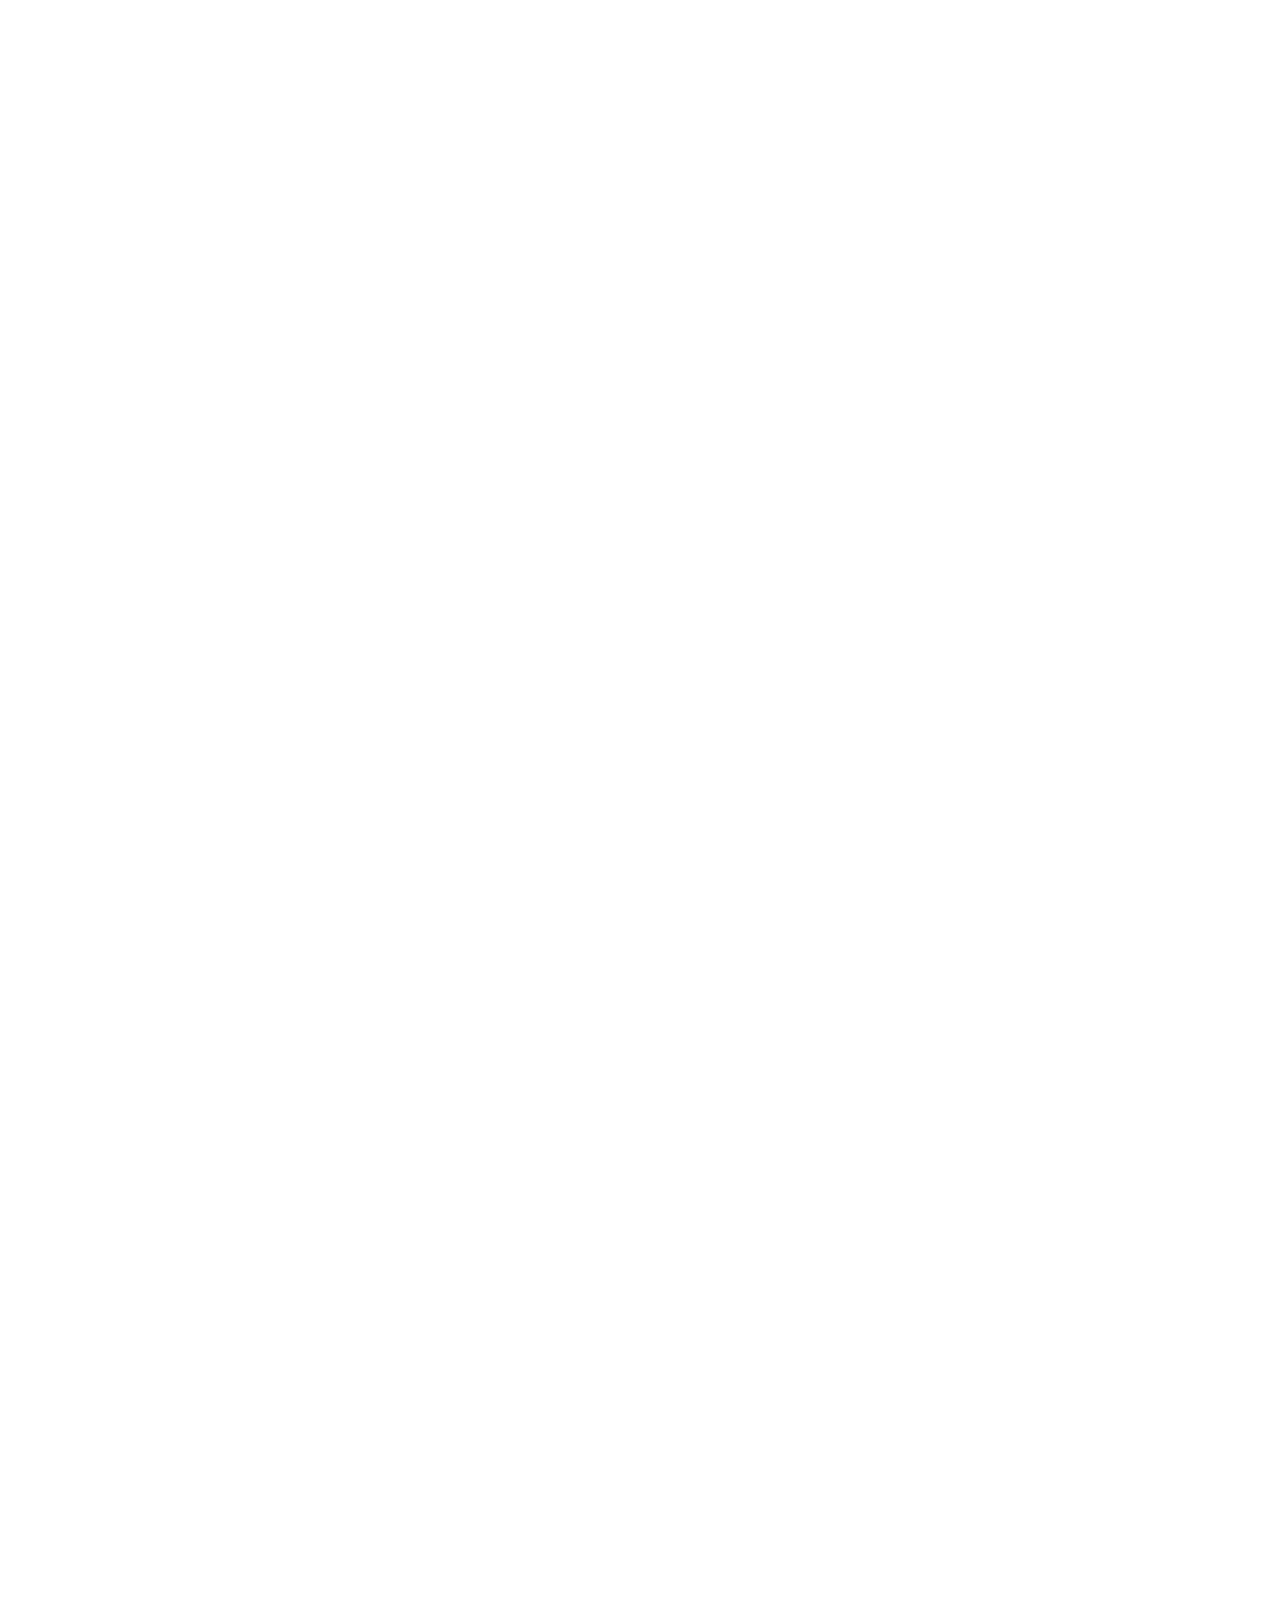
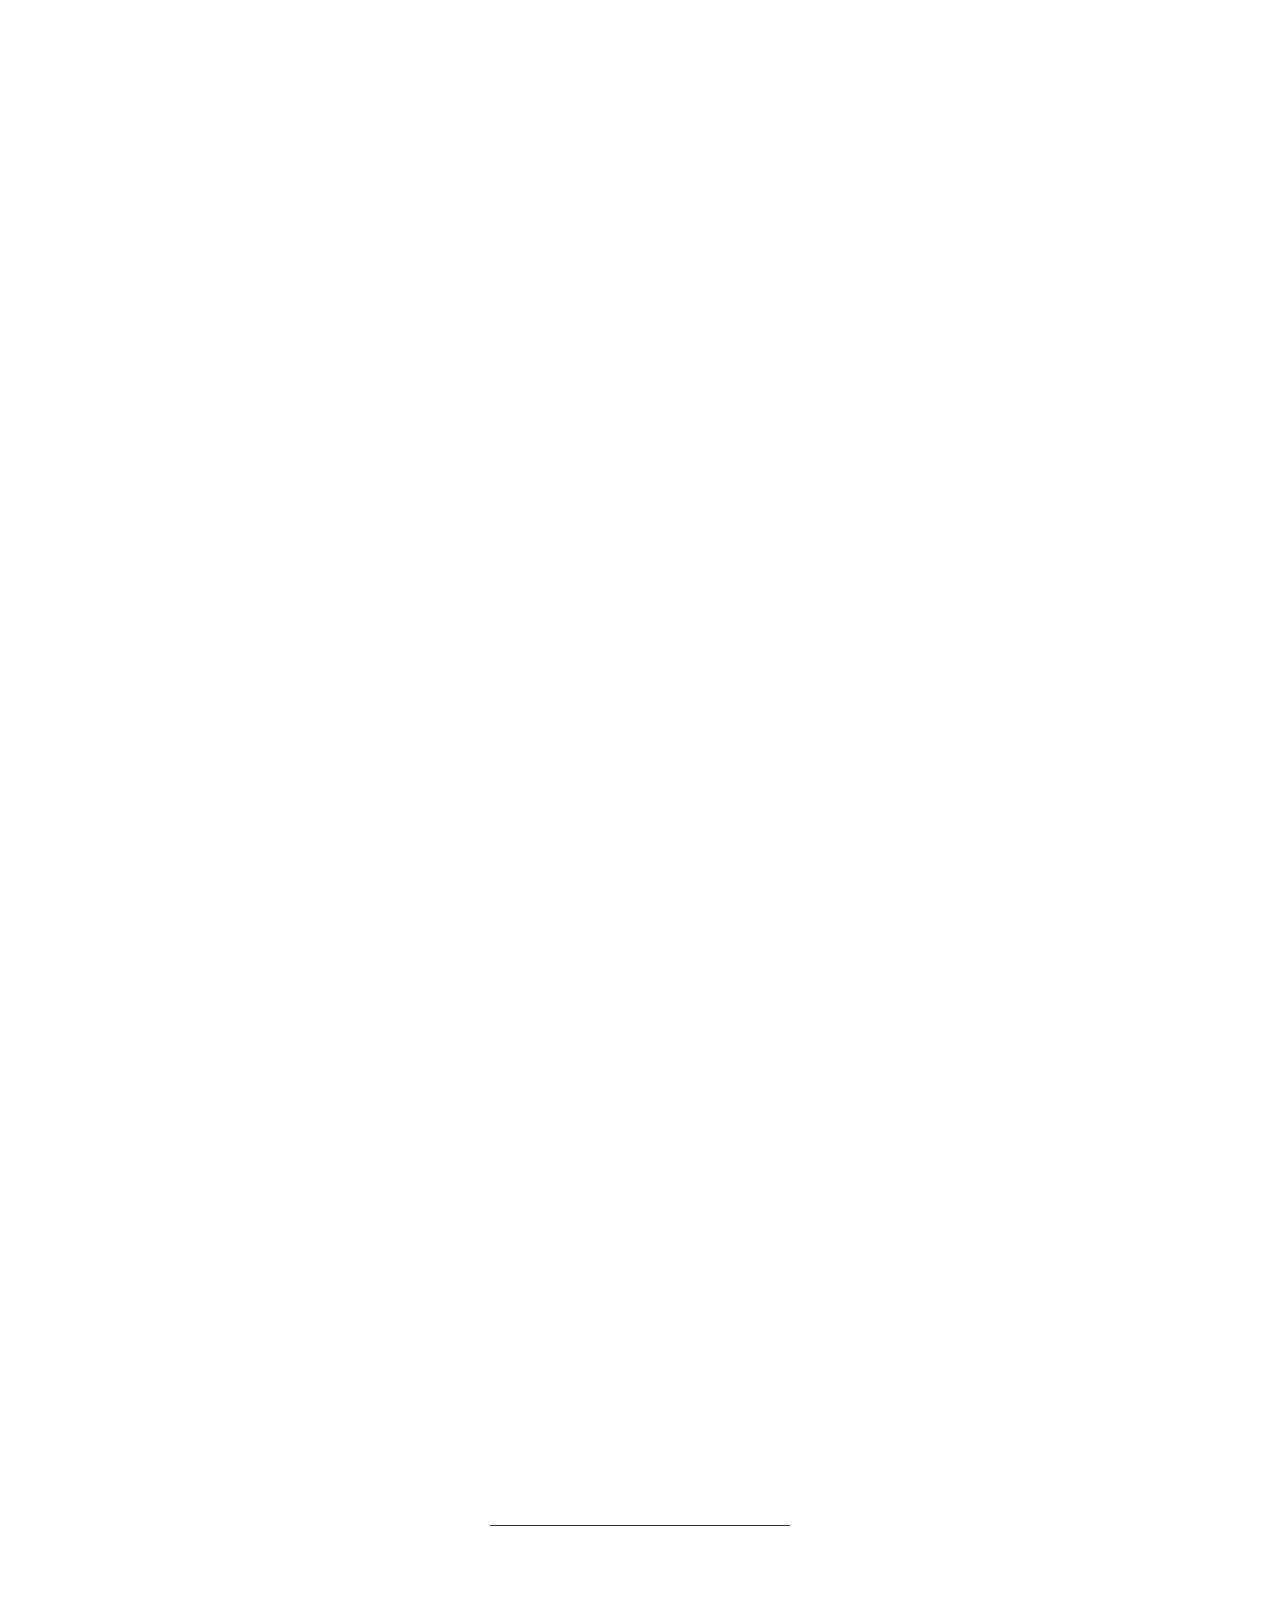
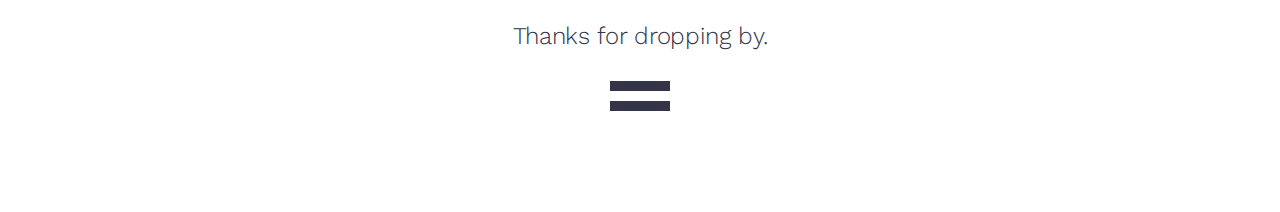
<file: index.html>
<!DOCTYPE html>
<html>

<head>
  <meta charset="utf-8">
  <meta name="viewport" content="width=device-width, initial-scale=1.0">
  <!-- Social share meta tags -->
  <meta property="og:title" content="Evan Tan Song Kai | Web Portfolio">
  <meta property="og:description" content="Evan Tan is a software developer living in Singapore.">
  <meta property="og:type" content="website">
  <meta property="og:site_name" content="Evan Tan Song Kai's Web Portfolio">
  <meta name="twitter:card" content="summary_large_image">
  <meta name="twitter:title" content="Evan Tan">
  <meta name="twitter:description" content="Evan Tan is a software developer living in Singapore.">
  <!-- End social share meta tags -->
  <link rel="stylesheet" href="css/reset.css">
  <link rel="stylesheet" href="css/simple-grid.css">
  <link rel="stylesheet" href="css/evantme.css">
  <title>Evan Tan | Web Portfolio</title>
  <meta name="description" content="Evan Tan is a software developer living in Singapore.">
  <!-- Global site tag (gtag.js) - Google Analytics -->
  <script async src="https://www.googletagmanager.com/gtag/js?id=UA-116410716-1"></script>
  <script>
    window.dataLayer = window.dataLayer || [];
    function gtag() { dataLayer.push(arguments); }
    gtag('js', new Date());

    gtag('config', 'UA-116410716-1');
  </script>

</head>

<body>
  <canvas id="draw" width="800" height="800"></canvas>
  <div class=" container super-container">
    <div class="title-content">
      <div class="title">
        <div class="row">
          <div class="col-10">
            <h1>Hi, I'm
              <u><a href="docs/evantan-resume.pdf" class="title" target="_blank" title="Evan Tan's Resume">Evan</a></u>
              <br/>I'm a technophile
              <br/>& an aspiring technology polymath.
            </h1>
          </div>
        </div>
      </div>
      <div class="opening-p">
        <div class="row">
          <div class="col-12">
            <p>
              I love building things and automating processes using Java, sometimes Python.
              <br/>During my free time, I enjoy chasing new technology trends and building new ideas.
            </p>
            <p>
              <span class="weak">Technical skills: Java, Python, VBA, MySQL, HTML/CSS, JavaScript, Node.js, D3.js, Solidity, Unix</span>
              <br/>
              <span class="weak">Tools: Tableau, Sketch, Invision, Truffle / Ganache</span>
            </p>
          </div>
        </div>
      </div>
    </div>

    <!--Past experience-->
    <div class="contents-grid">
      <div class="row">
        <div class="col-1 hide-small">
          <div class="line line-small"></div>
        </div>
        <div class="col-11">
          <h2>Past experience</h2>
        </div>
      </div>
      <div class="row">
        <div class="col-1 hide-small">
        </div>
        <a href="work/smub.html" title="EY">
          <div class="col-11 menu-item">
            <h3>SMU Blockchain Club - Co-Founder, President</h3>
            <h6 class="font-light label-hide">May 2018 - Present</h6>
          </div>
        </a>
      </div>
      <div class="row">
        <div class="col-1 hide-small">
        </div>
        <a href="work/gs.html" title="EY">
          <div class="col-11 menu-item">
            <h3>Goldman Sachs - Summer Analyst</h3>
            <h6 class="font-light label-hide">May 2018 - July 2018</h6>
          </div>
        </a>
      </div>
      <div class="row">
        <div class="col-1 hide-small">
        </div>
        <a href="work/ey.html" title="EY">
          <div class="col-11 menu-item">
            <h3>EY - Advisory, Risk (Cyber Security) Intern</h3>
            <h6 class="font-light label-hide">May 2017 - July 2017</h6>
          </div>
        </a>
      </div>
      <div class="row">
        <div class="col-1 hide-small">
        </div>
        <a href="work/neweratools.html" title="Newera Tools & Machinery">
          <div class="col-11 menu-item">
            <h3>Newera Tools & Machinery Ptd. Ltd. - System Consultant</h3>
            <h6 class="font-light label-hide">December 2016 - May 2017</h6>
          </div>
        </a>
      </div>
      <div class="row">
        <div class="col-1 hide-small">
        </div>
        <a href="work/ra-work.html" title="Research Assistant Work">
          <div class="col-11 menu-item">
            <h3>Singapore Management University - Research Assistant</h3>
            <h6 class="font-light label-hide">Aug 2016 - Aug 2017</h6>
          </div>
        </a>
      </div>
    </div>

    <!--Past Projects-->
    <div class="contents-grid">
      <div class="row">
        <div class="col-1 hide-small">
          <div class="line line-small"></div>
        </div>
        <div class="col-11">
          <h2>Past projects</h2>
        </div>
      </div>
      <div class="row">
        <div class="col-1 hide-small">
        </div>
        <a href="work/tripbunny.html" title="TripBunny">
          <div class="col-11 menu-item">
            <h3>TripBunny - Upper Year Capstone Project</h3>
            <h6 class="font-light label-hide">May 2017 - December 2017</h6>
          </div>
        </a>
      </div>
      <div class="row">
        <div class="col-1 hide-small">
        </div>
        <a href="work/visitors-of-singapore.html" title="Visitors of Singapore">
          <div class="col-11 menu-item">
            <h3>Visitors of Singapore - Visual Analytics Project</h3>
            <h6 class="font-light label-hide">August 2017 - December 2017</h6>
          </div>
        </a>
      </div>
      <div class="row">
        <div class="col-1 hide-small">
        </div>
        <a href="work/data-visualisation.html" title="Data Visualisation with Tableau">
          <div class="col-11 menu-item">
            <h3>Data Visualisation with Tableau </h3>
            <h6 class="font-light label-hide">August 2017 - December 2017</h6>
          </div>
        </a>
      </div>
    </div>

    <!--Other section-->
    <div class="contents-grid">
      <div class="row">
        <div class="col-6">
          <div class="row">
            <div class="n-col-1 hide-small">
              <div class="line line-small"></div>
            </div>
            <div class="n-col-5">
              <h2>Stories and commits</h2>
            </div>
          </div>
          <div class="row">
            <div class="n-col-1 hide-small">
            </div>
            <a href="https://medium.com/@etsk" target="_blank">
              <div class="n-col-5 menu-item">
                <h3>Medium</h3>
              </div>
            </a>
          </div>
          <div class="row">
            <div class="n-col-1 hide-small">
            </div>
            <a href="https://github.com/etsk" target="_blank">
              <div class="n-col-5 menu-item">
                <h3>Github</h3>
              </div>
            </a>
          </div>
        </div>

        <!--Other section-->
        <div class="col-6 col-margin-top">
          <div class="row">
            <div class="n-col-1 hide-small">
              <div class="line line-small"></div>
            </div>
            <div class="n-col-5">
              <h2>Social stuff</h2>
            </div>
          </div>
          <div class="row">
            <div class="n-col-1 hide-small">
            </div>
            <a href="https://www.instagram.com/evantsk/" target="_blank">
              <div class="n-col-5 menu-item">
                <h3>Instagram</h3>
              </div>
            </a>
          </div>
          <div class="row">
            <div class="n-col-1 hide-small">
            </div>
            <a href="https://www.linkedin.com/in/evantsk/" target="_blank">
              <div class="n-col-5 menu-item">
                <h3>Linkedin</h3>
              </div>
            </a>
          </div>
        </div>
      </div>
    </div>

    <!--Contact-->
    <div class="contents-grid">
      <div class="row">
        <div class="col-1 hide-small">
          <div class="line line-small"></div>
        </div>
        <div class="col-11">
          <h2>Let's connect</h2>
        </div>
      </div>
      <div class="row">
        <div class="col-1 hide-small">
        </div>
        <div class="col-8 center-sm">
          <p class="left">
            We could bounce off ideas together, or talk about anything!
          </p>
          <a href="mailto:etsk@hotmail.sg" target="_blank">
            <button>Email Me</button>
          </a>
        </div>
      </div>
    </div>
  </div>

  <footer>
    <div class="container">
      <div class="row">
        <div class="col-4 hide-small"></div>
        <div class="col-4">
          <div class="line"></div>
        </div>
        <div class="col-4 hide-small"></div>
      </div>
      <div class="footer-content">
        <p>
          Thanks for dropping by.
        </p>
        <div class="equals"></div>
      </div>
      <!-- <div class="credits">
        This web portfolio is a fork off
        <a href="https://github.com/zachacole" target="_blank">Zach Cole</a>.
      </div> -->
    </div>
  </footer>

  <script>
    const canvas = document.querySelector('#draw');
    //context is where we do all our drawings for the canvas
    const ctx = canvas.getContext('2d');
    canvas.width = window.innerWidth;
    canvas.height = window.innerHeight;
    ctx.strokeStyle = '#BADA55';
    ctx.lineJoin = 'round';
    ctx.lineCap = 'round';
    ctx.lineWidth = 0;
    ctx.globalCompositeOperation = 'multiply';

    let isDrawing = false; //flag for click down = true, let go = false
    let lastX = 0;
    let lastY = 0; //need a starting x and y, and an end x and y
    let hue = 0;
    let direction = true;

    function draw(e) {
      if (!isDrawing) return; //stop the function from running when they are not moused down
      console.log(e);
      ctx.strokeStyle = `hsl(${hue}, 100%, 50%)`;
      ctx.beginPath();
      //start from 0
      ctx.moveTo(lastX, lastY);
      //go to
      ctx.lineTo(e.offsetX, e.offsetY);
      ctx.stroke();
      //es6 destructuring an array
      [lastX, lastY] = [e.offsetX, e.offsetY];
      // lastX = e.offSetX;
      // lastY = e.offSetY;
      hue++;
      if (hue >= 360) {
        hue = 0;
      }
      if (ctx.lineWidth >= 30 || ctx.lineWidth <= 1) {
        direction = !direction;
      }
      if (direction) {
        ctx.lineWidth++;
      } else {
        ctx.lineWidth--;
      }
    }
    canvas.addEventListener('mousedown', (e) => {
      isDrawing = true;
      [lastX, lastY] = [e.offsetX, e.offsetY];
    });

    canvas.addEventListener('mousemove', draw);

    canvas.addEventListener('mouseup', () => isDrawing = false);
    canvas.addEventListener('mouseout', () => isDrawing = false);
  </script>
</body>

</html>
</file>
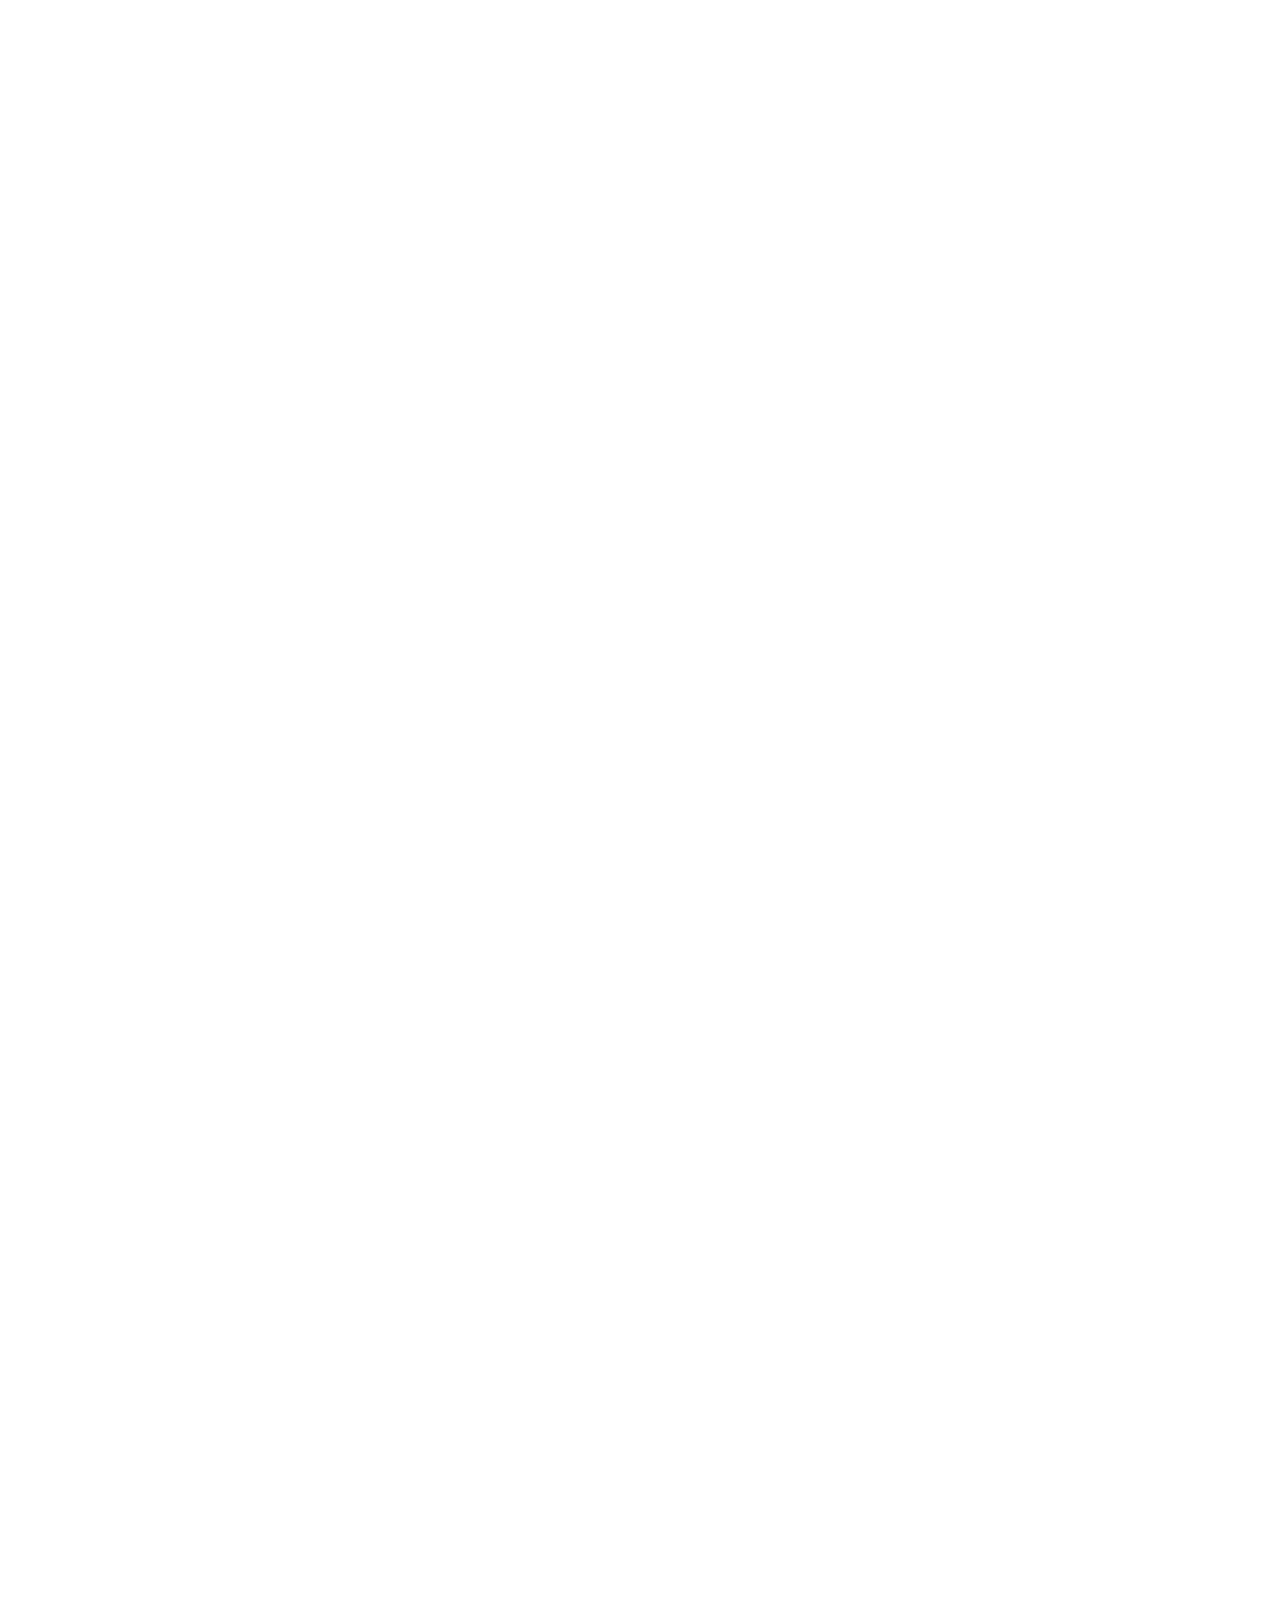
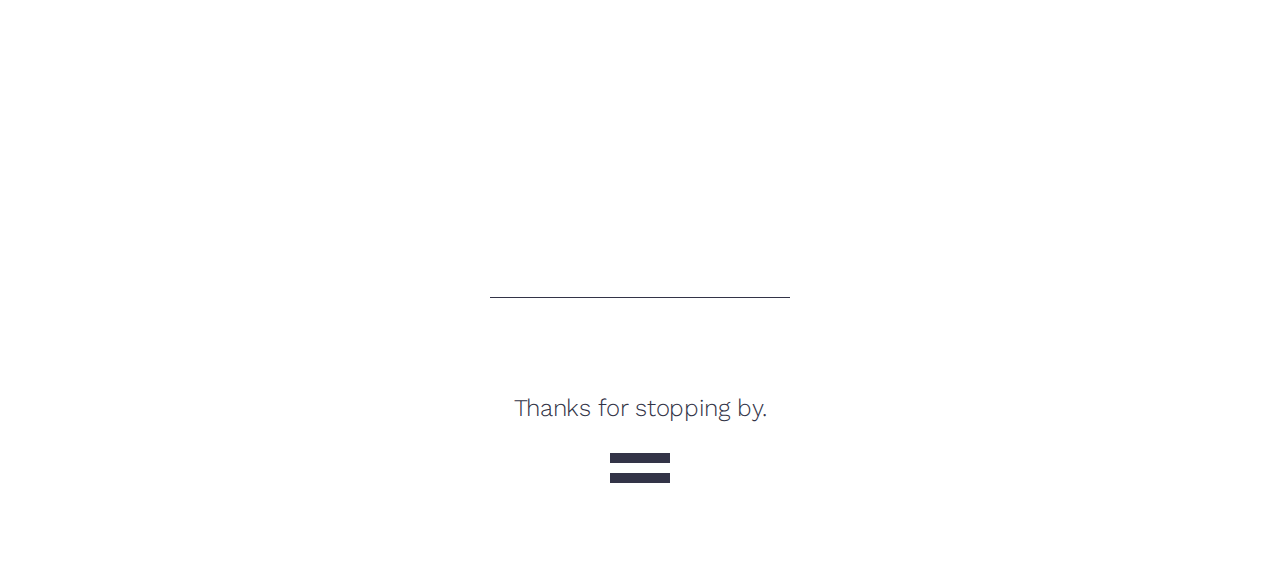
<file: work/data-visualisation.html>
<!DOCTYPE html>
<html>
<head>
  <meta charset="utf-8">
  <meta name="viewport" content="width=device-width, initial-scale=1.0">
  <!-- Social share meta tags -->
  <meta property="og:title" content="Data Visualisation with Tableau | Evan Tan Song Kai">
  <meta property="og:description" content="Evan Tan is a software developer living in Singapore.">
  <meta property="og:type" content="website">
  <meta property="og:site_name" content="Data Visualisation with Tableau">
  <meta name="twitter:card" content="summary_large_image">
  <meta name="twitter:title" content="Data Visualisation with Tableau | Evan Tan Song Kai">
  <meta name="twitter:description" content="Evan Tan is a software developer living in Singapore.">
  <!-- End social share meta tags -->
  <link rel="stylesheet" href="../css/reset.css">
  <link rel="stylesheet" href="../css/simple-grid.css">
  <link rel="stylesheet" href="../css/evantme.css">
  <title>Data Visualisations with Tableau | Evan Tan</title>
  <meta name="description" content="Evan Tan is a software developer living in Singapore.">
  <!-- Global site tag (gtag.js) - Google Analytics -->
  <script async src="https://www.googletagmanager.com/gtag/js?id=UA-116410716-1"></script>
  <script>
      window.dataLayer = window.dataLayer || [];
      function gtag(){dataLayer.push(arguments);}
      gtag('js', new Date());

      gtag('config', 'UA-116410716-1');
  </script>

</head>
<body>
  <div class="container super-container">
    <div class="title-content">
      <div class="title">
        <div class="row">
          <div class="col-10">
            <h1>Data Visualisation with Tableau</h1>
          </div>
        </div>
      </div>
      <div class="opening-p">
        <div class="row">
          <div class="col-8 center-sm">
            <p class="left">
              A list of Visual Analytics Assignments with Tableau; includes visualisation for VAST Challenge 2017 - Mini Challenge 2, and other mini challenges. The tasks of the other challenges includes finding the best way to visualise data for interpretation based on the data available.
            </p>
          </div>
          <div class="col-4 right-align-lg hide-small">
            <div class="skills-menu">
              <h2>
                Data Preparation</br>
                Dashboards</br>
                Business Intelligence
              </h2>
            </div>
          </div>
          <div class="col-12 center-align">
            <a href="https://public.tableau.com/profile/tan.song.kai.evan.#!/" target="_blank" title="Visualisations with Tableau"><button>View Dashboards</button></a>
            <a href="https://wiki.smu.edu.sg/1718t1is428g1/IS428_2017-18_T1_Assign_Tan_Song_Kai" target="_blank" title="VAST Mini Challenge Detailed Writeup"><button>VAST MC2 Submission</button></a>
          </div>
        </div>
      </div>
    </div>
    <div class="contents-grid">
      <div class="row">
        <div class="col-2 hide-small"></div>
        <div class="col-12 center-align">
          <p><h3>VAST Challenge 2017, Mini Challenge 2</h3></p>
          <iframe src="https://public.tableau.com/views/VisualAnalyticsAssignment-EvanTanSongKai/HomeDashboard?:showVizHome=no&:embed=true" width="100%" height="550"></iframe>
        </div>
        <div class="col-2 hide-small"></div>
      </div>
    </div>
    <div class="contents-grid">
      <div class="row">
        <div class="col-12 center-align">
          <a href="../index.html" title="Evan Tan's Home"><button>Back Home</button></a>
        </div>
      </div>
    </div>
  </div>
  <footer>
    <div class="container">
      <div class="row">
        <div class="col-4 hide-small"></div>
        <div class="col-4">
          <div class="line"></div>
        </div>
        <div class="col-4 hide-small"></div>
      </div>
      <div class="footer-content">
        <p>
          Thanks for stopping by.
        </p>
        <div class="equals"></div>
      </div>
    </div>
  </footer>
</body>
</html>
</file>
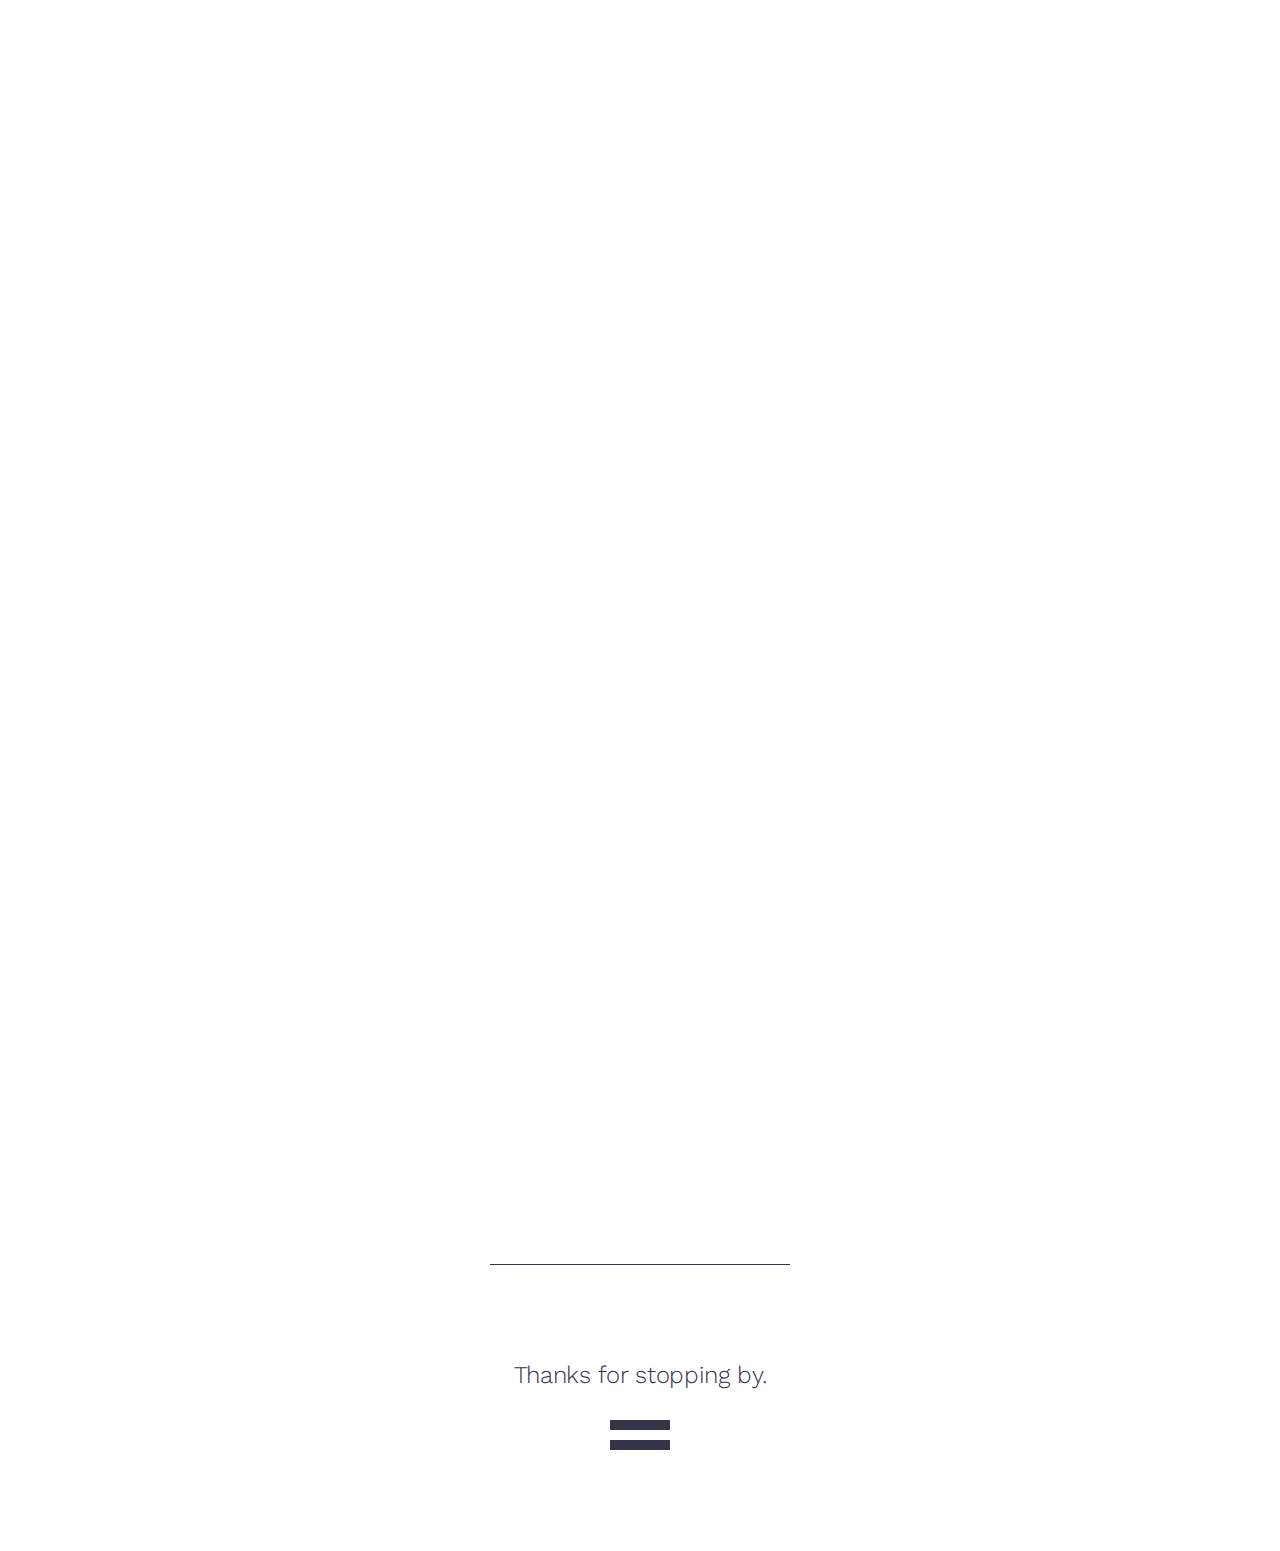
<file: work/ey.html>
<!DOCTYPE html>
<html>
<head>
  <meta charset="utf-8">
  <meta name="viewport" content="width=device-width, initial-scale=1.0">
  <!-- Social share meta tags -->
  <meta property="og:title" content="EY | Evan Tan Song Kai">
  <meta property="og:description" content="Evan Tan is a software developer living in Singapore.">
  <meta property="og:type" content="website">
  <meta property="og:site_name" content="EY">
  <meta name="twitter:card" content="summary_large_image">
  <meta name="twitter:title" content="EY | Evan Tan Song Kai">
  <meta name="twitter:description" content="Evan Tan is a software developer living in Singapore.">
  <!-- End social share meta tags -->
  <link rel="stylesheet" href="../css/reset.css">
  <link rel="stylesheet" href="../css/simple-grid.css">
  <link rel="stylesheet" href="../css/evantme.css">
  <title>EY | Evan Tan</title>
  <meta name="description" content="Evan Tan is a software developer living in Singapore.">
  <!-- Global site tag (gtag.js) - Google Analytics -->
  <script async src="https://www.googletagmanager.com/gtag/js?id=UA-116410716-1"></script>
  <script>
      window.dataLayer = window.dataLayer || [];
      function gtag(){dataLayer.push(arguments);}
      gtag('js', new Date());

      gtag('config', 'UA-116410716-1');
  </script>

</head>
<body>
  <div class="container super-container">
    <div class="title-content">
      <div class="title">
        <div class="row">
          <div class="col-10">
            <h1>EY</h1>
            <h3>Advisory, Risk (Cyber Security) Intern</h3>
          </div>
        </div>
      </div>
      <div class="opening-p">
        <div class="row">
          <div class="col-8 center-sm">
            <p class="left">
              As part of EY LEAP (Learn, Experience and Achieve your Potential) Summer Internship Program, I was part of the Advisory – Cybersecurity Team.
            </p>
            <p class="left">
              I developed a proof-of-concept automation web tool which dealt with analysing OS configurations according to hardening benchmarks. It was developed in C#, using the ASP.NET MVC framework. Based on this, I prepared a detailed design and technical documentation based on these requirements. Lastly, I explored penetration testing methodologies and conducted research on large scaled security breaches.
            </p>
          </div>
          <div class="col-4 right-align-lg hide-small">
            <div class="skills-menu">
              <h2>
                Process Automation</br>
                C# / ASP.NET MVC</br>
                Technical Design Documentation
              </h2>
            </div>
          </div>
          <div class="col-12 center-align">
            <a href="http://www.ey.com/sg/en/home" target="_blank" title="EY Singapore Homepage"><button>Company Website</button></a>
            <a href="../index.html" title="Evan Tan's Home"><button>Back</button></a>
          </div>
        </div>
      </div>
    </div>
  </div>
  <footer>
    <div class="container">
      <div class="row">
        <div class="col-4 hide-small"></div>
        <div class="col-4">
          <div class="line"></div>
        </div>
        <div class="col-4 hide-small"></div>
      </div>
      <div class="footer-content">
        <p>
          Thanks for stopping by.
        </p>
        <div class="equals"></div>
      </div>
    </div>
  </footer>
</body>
</html>
</file>
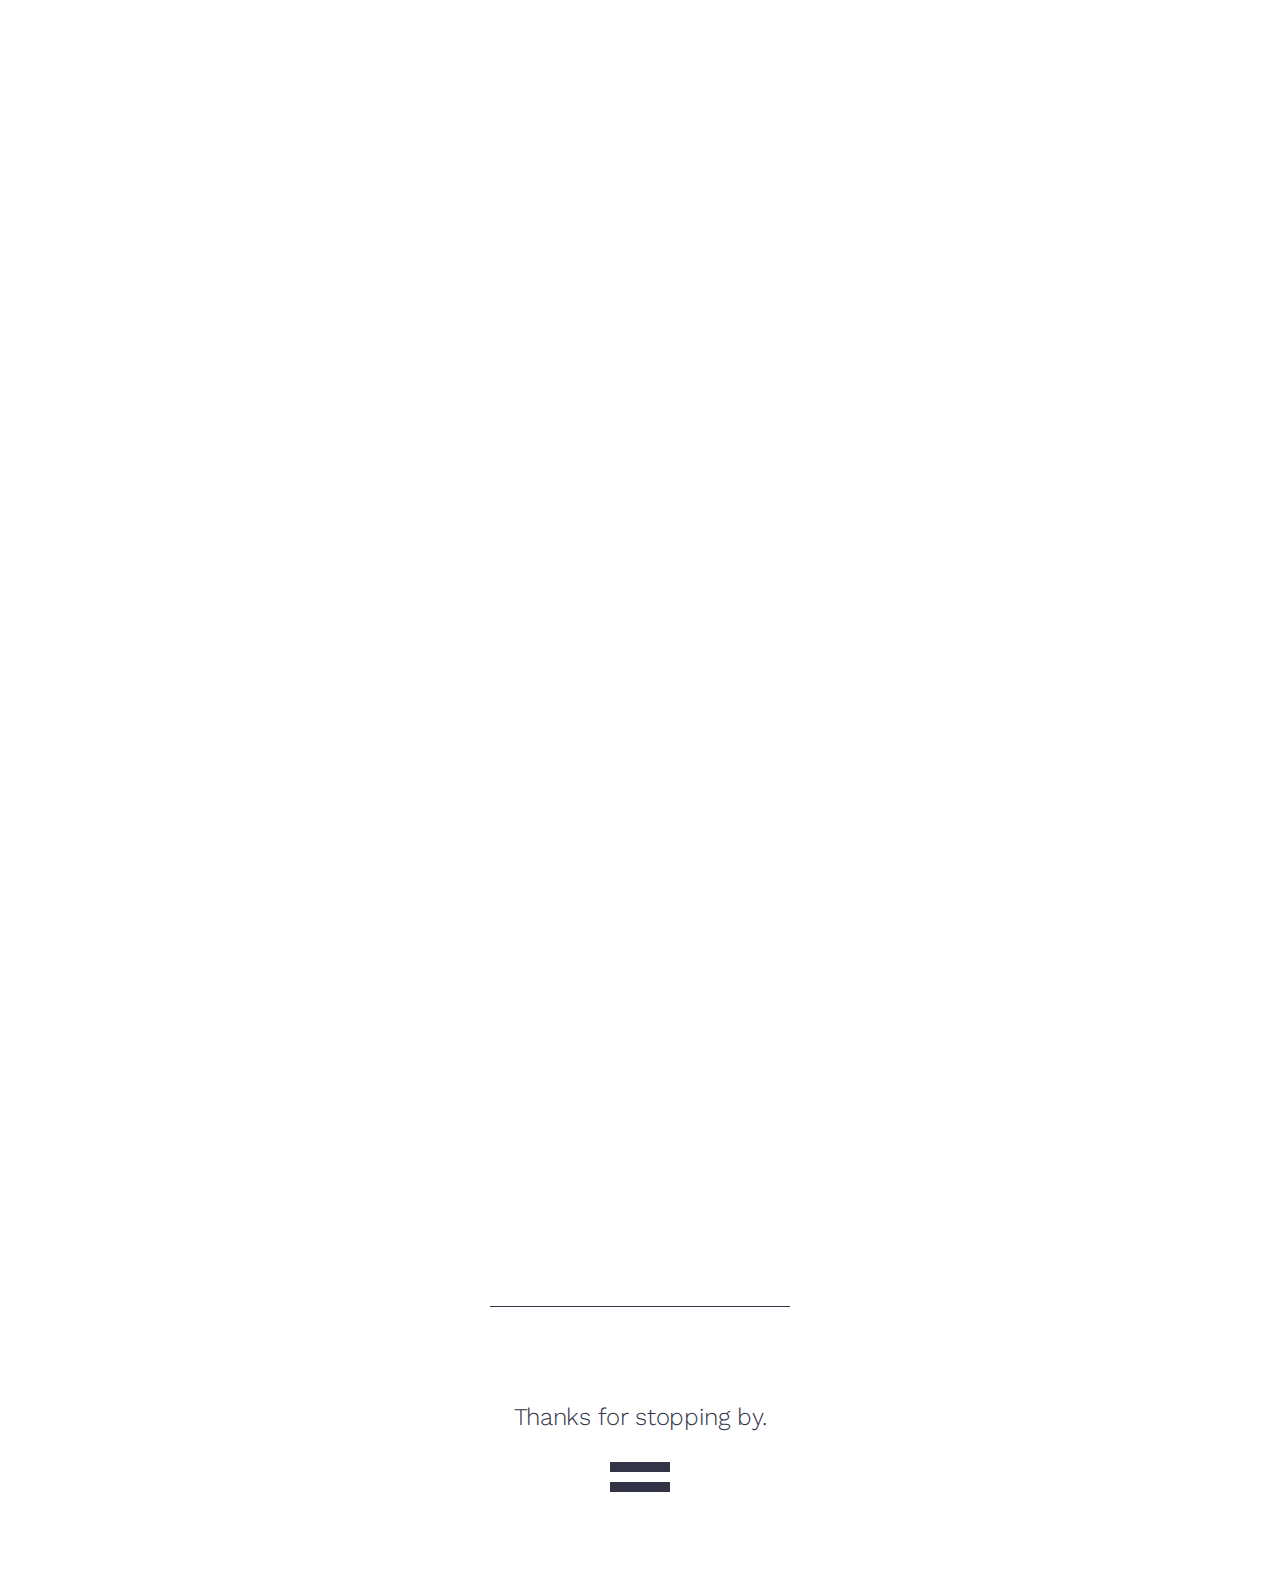
<file: work/gs.html>
<!DOCTYPE html>
<html>
<head>
  <meta charset="utf-8">
  <meta name="viewport" content="width=device-width, initial-scale=1.0">
  <!-- Social share meta tags -->
  <meta property="og:title" content="Goldman Sachs | Evan Tan Song Kai">
  <meta property="og:description" content="Evan Tan is a software developer living in Singapore.">
  <meta property="og:type" content="website">
  <meta property="og:site_name" content="Goldman Sachs">
  <meta name="twitter:card" content="summary_large_image">
  <meta name="twitter:title" content="Goldman Sachs | Evan Tan Song Kai">
  <meta name="twitter:description" content="Evan Tan is a software developer living in Singapore.">
  <!-- End social share meta tags -->
  <link rel="stylesheet" href="../css/reset.css">
  <link rel="stylesheet" href="../css/simple-grid.css">
  <link rel="stylesheet" href="../css/evantme.css">
  <title>Goldman Sachs | Evan Tan</title>
  <meta name="description" content="Evan Tan is a software developer living in Singapore.">
  <!-- Global site tag (gtag.js) - Google Analytics -->
  <script async src="https://www.googletagmanager.com/gtag/js?id=UA-116410716-1"></script>
  <script>
      window.dataLayer = window.dataLayer || [];
      function gtag(){dataLayer.push(arguments);}
      gtag('js', new Date());

      gtag('config', 'UA-116410716-1');
  </script>

</head>
<body>
  <div class="container super-container">
    <div class="title-content">
      <div class="title">
        <div class="row">
          <div class="col-10">
            <h1>Goldman Sachs</h1>
            <h3>Summer Analyst (Operations)</h3>
          </div>
        </div>
      </div>
      <div class="opening-p">
        <div class="row">
          <div class="col-7 center-sm">
            <p class="left">
              Class of 2018 Singapore Summer Analyst Internship Programme - Operations, Listed Derivatives
            </p>
            <p class="left">
              Optimised cash management (profit & loss) by analysing excess margin in certain markets; implemented a straight through automation workflow to effectively manage excess margins - a substantial amount optimised since implementation. The straight through workflow consists of an automated email attachment downloader combined with VBA programming within Microsoft Excel.
            </p>
          </div>
          <div class="col-5 right-align-lg hide-small">
            <div class="skills-menu">
              <h2>
                Process Automation</br>
                Financial Markets Processes</br>
                Operations Reconcilliation / Margining
              </h2>
            </div>
          </div>
          <div class="col-12 center-align">
            <a href="https://www.goldmansachs.com/" target="_blank" title="Goldman Sachs"><button>Company Website</button></a>
            <a href="../index.html" title="Evan Tan's Home"><button>Back</button></a>
          </div>
        </div>
      </div>
    </div>
  </div>
  <footer>
    <div class="container">
      <div class="row">
        <div class="col-4 hide-small"></div>
        <div class="col-4">
          <div class="line"></div>
        </div>
        <div class="col-4 hide-small"></div>
      </div>
      <div class="footer-content">
        <p>
          Thanks for stopping by.
        </p>
        <div class="equals"></div>
      </div>
    </div>
  </footer>
</body>
</html>
</file>
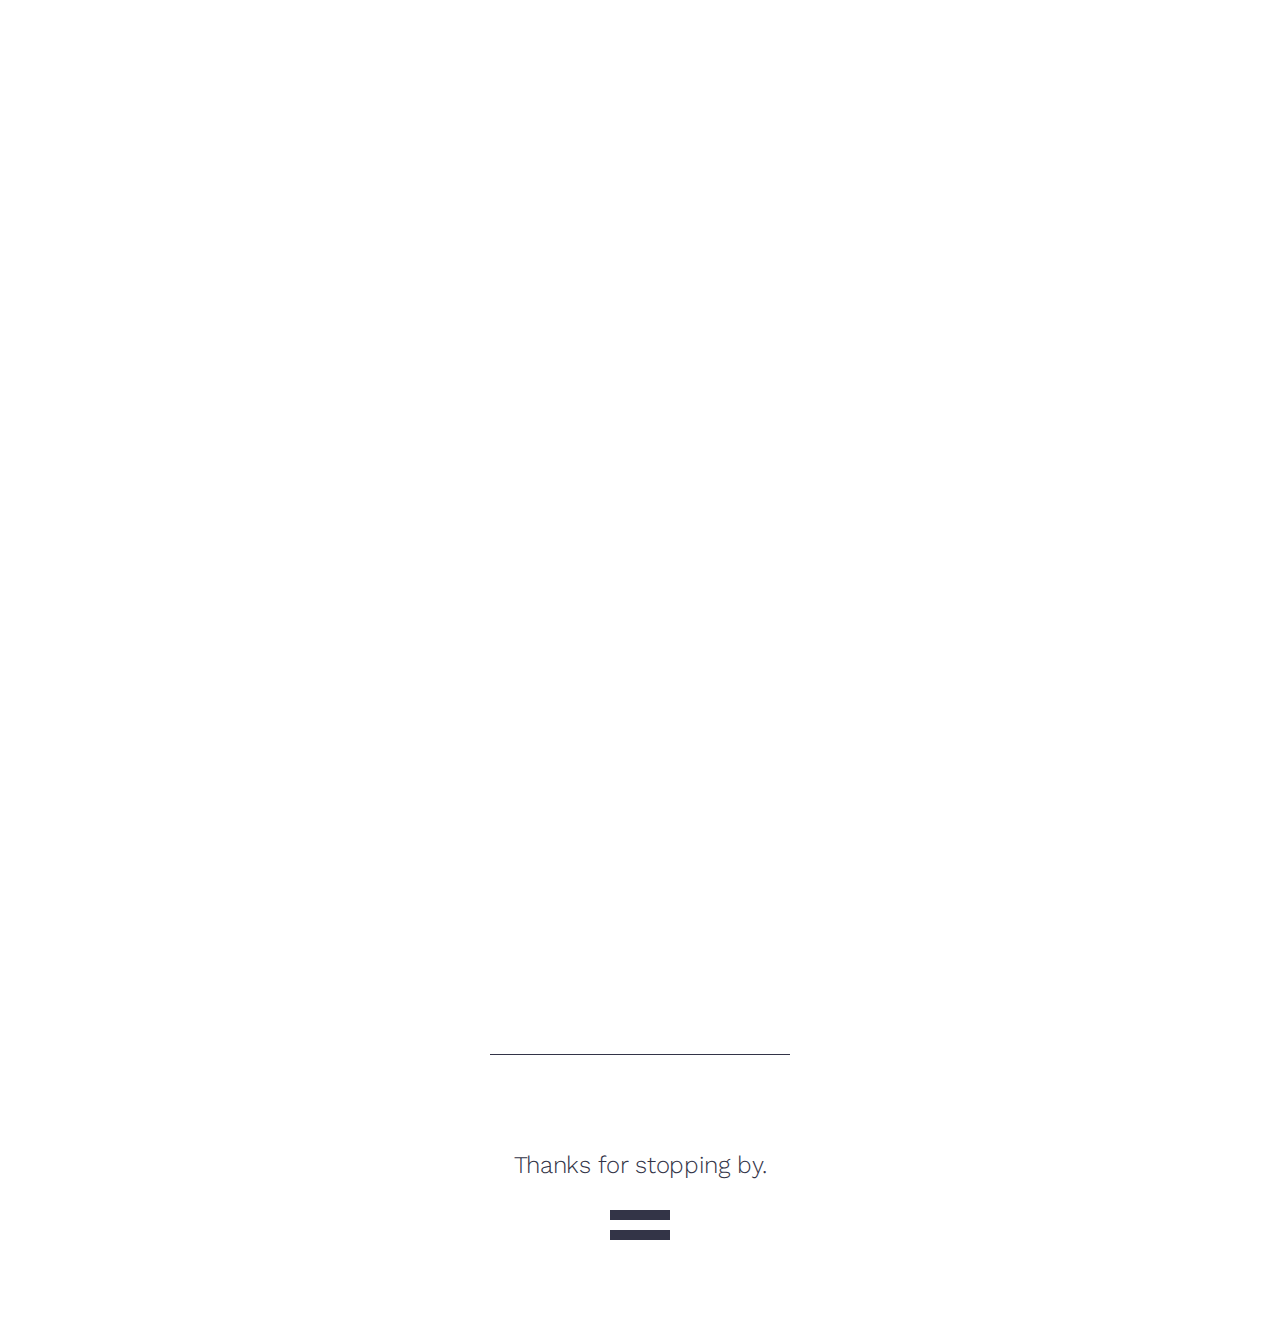
<file: work/neweratools.html>
<!DOCTYPE html>
<html>
<head>
  <meta charset="utf-8">
  <meta name="viewport" content="width=device-width, initial-scale=1.0">
  <!-- Social share meta tags -->
  <meta property="og:title" content="Newera Tools & Machinery | Evan Tan Song Kai">
  <meta property="og:description" content="Evan Tan is a software developer living in Singapore.">
  <meta property="og:type" content="website">
  <meta property="og:site_name" content="Newera Tools & Machinery">
  <meta name="twitter:card" content="summary_large_image">
  <meta name="twitter:title" content="Newera Tools & Machinery | Evan Tan Song Kai">
  <meta name="twitter:description" content="Evan Tan is a software developer living in Singapore.">
  <!-- End social share meta tags -->
  <link rel="stylesheet" href="../css/reset.css">
  <link rel="stylesheet" href="../css/simple-grid.css">
  <link rel="stylesheet" href="../css/evantme.css">
  <title>Newera Tools & Machinery | Evan Tan</title>
  <meta name="description" content="Evan Tan is a software developer living in Singapore.">
  <!-- Global site tag (gtag.js) - Google Analytics -->
  <script async src="https://www.googletagmanager.com/gtag/js?id=UA-116410716-1"></script>
  <script>
      window.dataLayer = window.dataLayer || [];
      function gtag(){dataLayer.push(arguments);}
      gtag('js', new Date());

      gtag('config', 'UA-116410716-1');
  </script>

</head>
<body>
  <div class="container super-container">
    <div class="title-content">
      <div class="title">
        <div class="row">
          <div class="col-10">
            <h1>Newera Tools & Machinery</h1>
            <h3>System Consultant</h3>
          </div>
        </div>
      </div>
      <div class="opening-p">
        <div class="row">
          <div class="col-8 center-sm">
            <p class="left">
              As a system consultant, I proposed and led the implementation of a cloud-based accounting software - <u><a href="https://www.xero.com/sg/">Xero</a></u> where the company transitioned from paper to digital data storage.
            </p>
            <p class="left">
              I also worked closely with upper management to simplify daily processes to improve overall efficiency.
            </p>
          </div>
          <div class="col-4 right-align-lg hide-small">
            <div class="skills-menu">
              <h2>
                Business Development</br>
                System Implementation</br>
                Process Improvement</br>
                Cloud Deployment
              </h2>
            </div>
          </div>
          <div class="col-12 center-align">
            <a href="https://www.neweratools.com/" target="_blank" title="Newera Tools & Machinery"><button>Company Website</button></a>
            <a href="../index.html" title="Evan Tan's Home"><button>Back</button></a>
          </div>
        </div>
      </div>
    </div>
  </div>
  <footer>
    <div class="container">
      <div class="row">
        <div class="col-4 hide-small"></div>
        <div class="col-4">
          <div class="line"></div>
        </div>
        <div class="col-4 hide-small"></div>
      </div>
      <div class="footer-content">
        <p>
          Thanks for stopping by.
        </p>
        <div class="equals"></div>
      </div>
    </div>
  </footer>
</body>
</html>
</file>
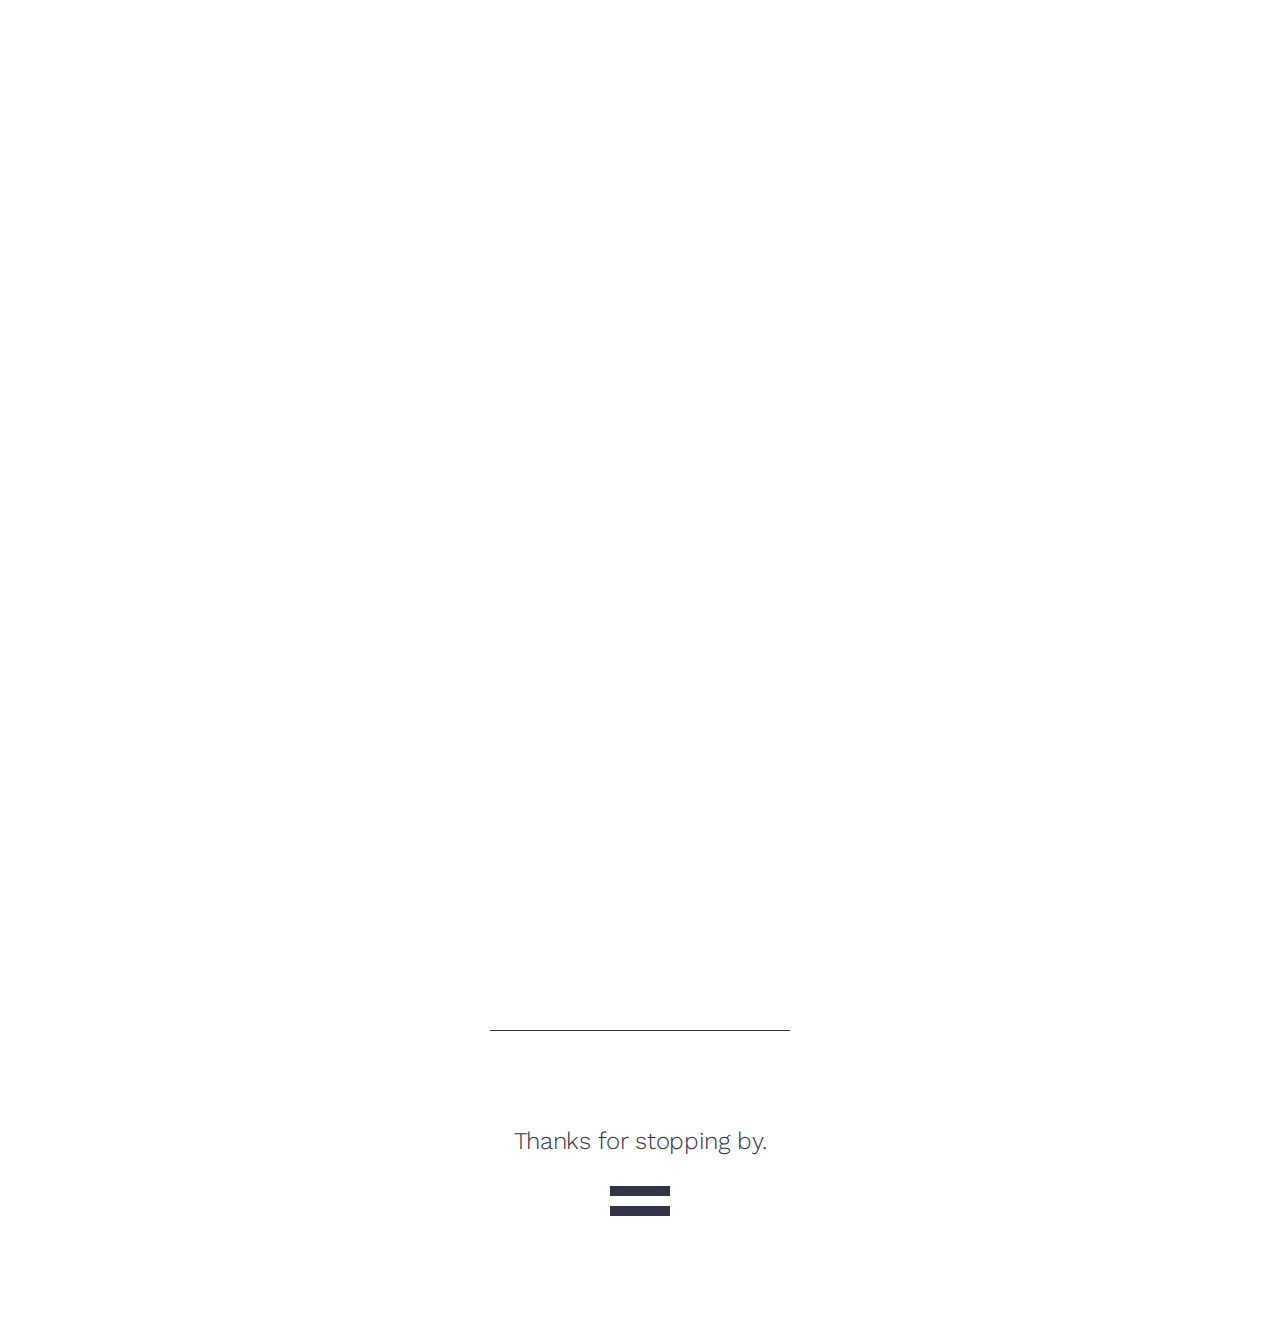
<file: work/ra-work.html>
<!DOCTYPE html>
<html>
<head>
  <meta charset="utf-8">
  <meta name="viewport" content="width=device-width, initial-scale=1.0">
  <!-- Social share meta tags -->
  <meta property="og:title" content="Research Assistant Work | Evan Tan Song Kai">
  <meta property="og:description" content="Evan Tan is a software developer living in Singapore.">
  <meta property="og:type" content="website">
  <meta property="og:site_name" content="Research Assistant Work">
  <meta name="twitter:card" content="summary_large_image">
  <meta name="twitter:title" content="Research Assistant Work | Evan Tan Song Kai">
  <meta name="twitter:description" content="Evan Tan is a software developer living in Singapore.">
  <!-- End social share meta tags -->
  <link rel="stylesheet" href="../css/reset.css">
  <link rel="stylesheet" href="../css/simple-grid.css">
  <link rel="stylesheet" href="../css/evantme.css">
  <title>Research Assistant Work | Evan Tan</title>
  <meta name="description" content="Evan Tan is a software developer living in Singapore.">
  <!-- Global site tag (gtag.js) - Google Analytics -->
  <script async src="https://www.googletagmanager.com/gtag/js?id=UA-116410716-1"></script>
  <script>
      window.dataLayer = window.dataLayer || [];
      function gtag(){dataLayer.push(arguments);}
      gtag('js', new Date());

      gtag('config', 'UA-116410716-1');
  </script>

</head>
<body>
  <div class="container super-container">
    <div class="title-content">
      <div class="title">
        <div class="row">
          <div class="col-10">
            <h1>Singapore Management University</h1>
            <h3>Research Assistant</h3>
          </div>
        </div>
      </div>
      <div class="opening-p">
        <div class="row">
          <div class="col-8 center-sm">
            <p class="left">
              Worked with two research assistants and Dr. Chung Siyoung on “Sentiment analysis of Tweets on the Chipotle E. coli crisis”, by Siyoung Chung, Mark Chong, Jie Sheng Chua, and Jin Cheon Na (under review). We explored Natural Language Processesing with tweets, to analyse consumer sentiments throughout the crisis.
            </p>
          </div>
          <div class="col-4 right-align-lg hide-small">
            <div class="skills-menu">
              <h2>
                Research Work</br>
                Sentiment Analysis</br>
                Corporate Crisis</br>
              </h2>
            </div>
          </div>
          <div class="col-12 center-align">
            <a href="" target="_blank" title="Research Paper"><button>Research Paper</button></a>
            <a href="../index.html" title="Evan Tan's Home"><button>Back</button></a>
          </div>
        </div>
      </div>
    </div>
  </div>
  <footer>
    <div class="container">
      <div class="row">
        <div class="col-4 hide-small"></div>
        <div class="col-4">
          <div class="line"></div>
        </div>
        <div class="col-4 hide-small"></div>
      </div>
      <div class="footer-content">
        <p>
          Thanks for stopping by.
        </p>
        <div class="equals"></div>
      </div>
    </div>
  </footer>
</body>
</html>
</file>
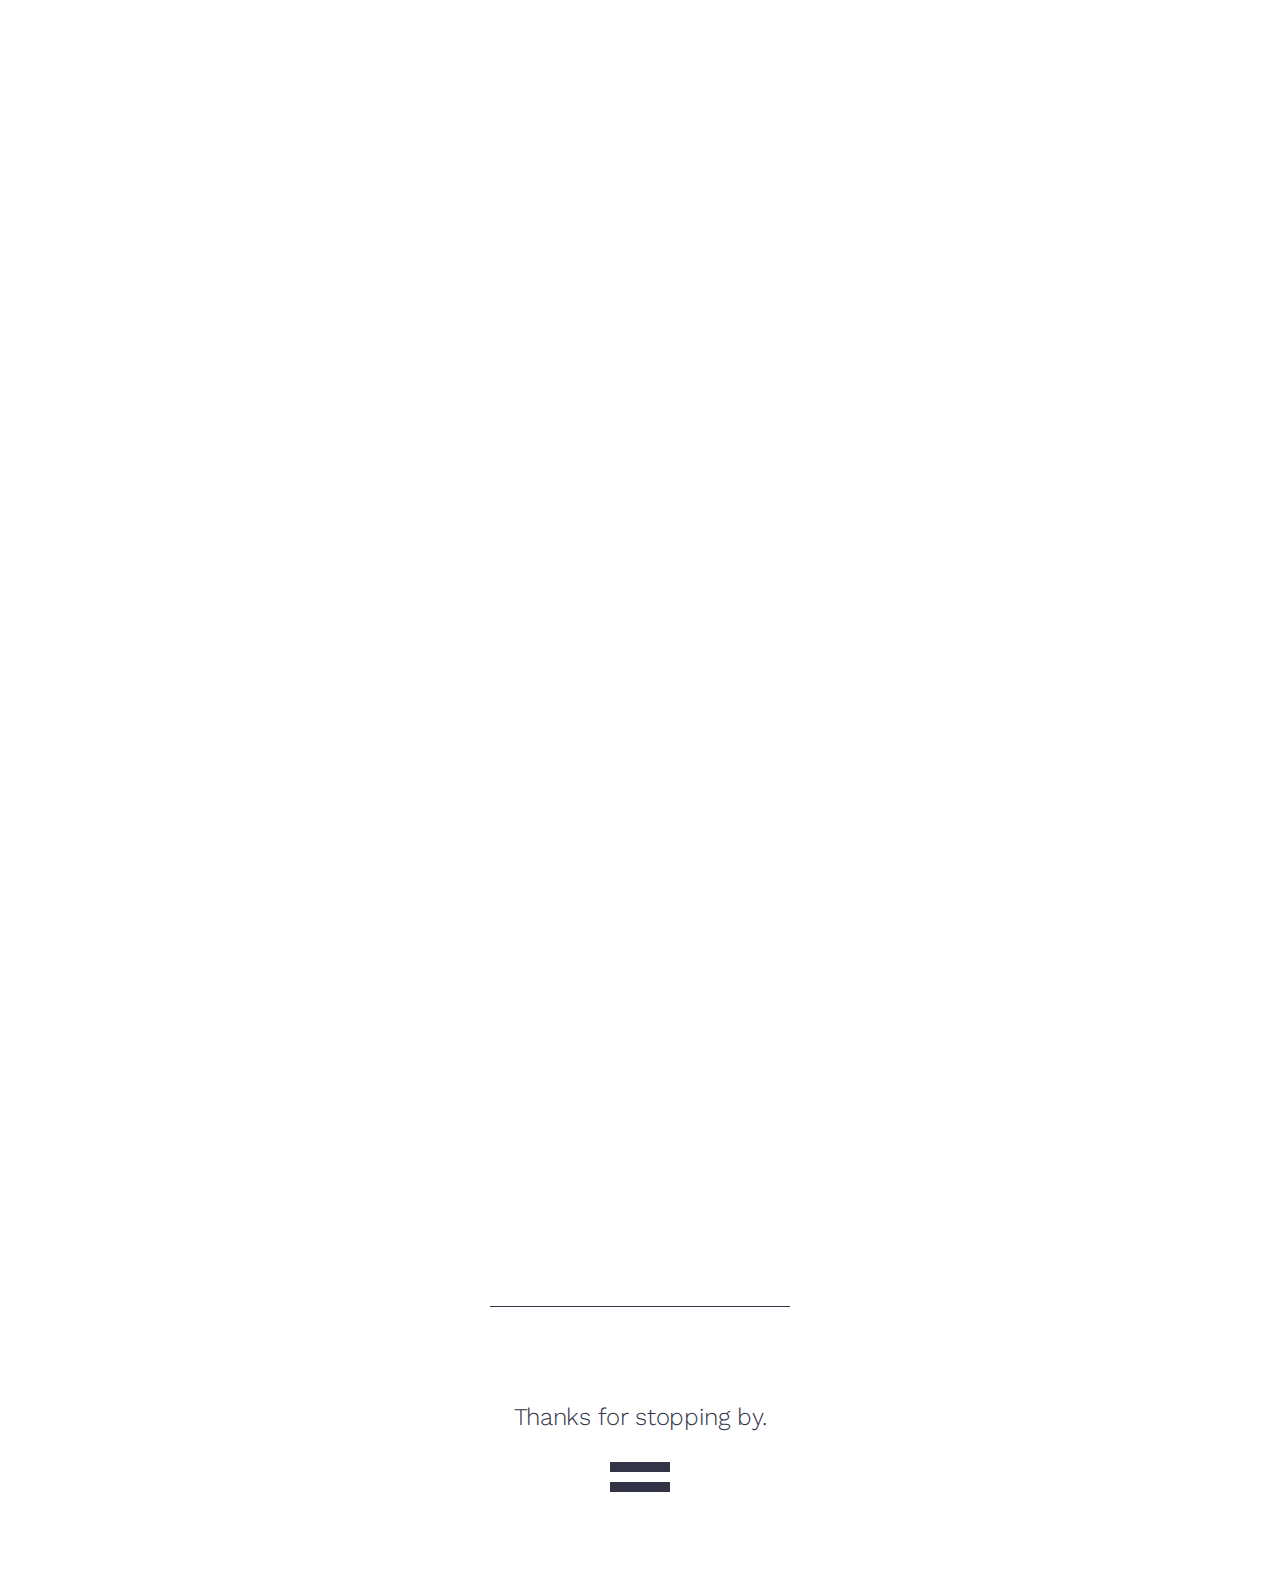
<file: work/smub.html>
<!DOCTYPE html>
<html>
<head>
  <meta charset="utf-8">
  <meta name="viewport" content="width=device-width, initial-scale=1.0">
  <!-- Social share meta tags -->
  <meta property="og:title" content="SMU Blockchain Club | Evan Tan Song Kai">
  <meta property="og:description" content="Evan Tan is a software developer living in Singapore.">
  <meta property="og:type" content="website">
  <meta property="og:site_name" content="SMU Blockchain Club">
  <meta name="twitter:card" content="summary_large_image">
  <meta name="twitter:title" content="SMU Blockchain Club | Evan Tan Song Kai">
  <meta name="twitter:description" content="Evan Tan is a software developer living in Singapore.">
  <!-- End social share meta tags -->
  <link rel="stylesheet" href="../css/reset.css">
  <link rel="stylesheet" href="../css/simple-grid.css">
  <link rel="stylesheet" href="../css/evantme.css">
  <title>SMU Blockchain Club | Evan Tan</title>
  <meta name="description" content="Evan Tan is a software developer living in Singapore.">
  <!-- Global site tag (gtag.js) - Google Analytics -->
  <script async src="https://www.googletagmanager.com/gtag/js?id=UA-116410716-1"></script>
  <script>
      window.dataLayer = window.dataLayer || [];
      function gtag(){dataLayer.push(arguments);}
      gtag('js', new Date());

      gtag('config', 'UA-116410716-1');
  </script>

</head>
<body>
  <div class="container super-container">
    <div class="title-content">
      <div class="title">
        <div class="row">
          <div class="col-10">
            <h1>SMU Blockchain Club</h1>
            <h3>Co-Founder, President</h3>
          </div>
        </div>
      </div>
      <div class="opening-p">
        <div class="row">
          <div class="col-7 center-sm">
            <p class="left">
              Co-Founded Singapore Management University's Blockchain Club, the first official Blockchain Club across Singapore universities, under SMU Institute of Innovation & Entrepreneurship.
            </p>
            <p class="left">
              Leading a team of 12, directed the club's vision and mission. We seek to inspire & enable the student community to acquire skills & knowledge of blockchain technology in order to adapt to its disruption of various industries. Building partnerships with industry experts across Singapore. Find out more about our past events and workshops from SMUB's website!
            </p>
          </div>
          <div class="col-5 right-align-lg hide-small">
            <div class="skills-menu">
              <h2>
                Blockchain Technology</br>
                Financial Technology</br>
                Cryptocurrency
              </h2>
            </div>
          </div>
          <div class="col-12 center-align">
            <a href="https://www.smublockchain.com/" target="_blank" title="SMU Blockchain Club"><button>SMUB Website</button></a>
            <a href="../index.html" title="Evan Tan's Home"><button>Back</button></a>
          </div>
        </div>
      </div>
    </div>
  </div>
  <footer>
    <div class="container">
      <div class="row">
        <div class="col-4 hide-small"></div>
        <div class="col-4">
          <div class="line"></div>
        </div>
        <div class="col-4 hide-small"></div>
      </div>
      <div class="footer-content">
        <p>
          Thanks for stopping by.
        </p>
        <div class="equals"></div>
      </div>
    </div>
  </footer>
</body>
</html>
</file>
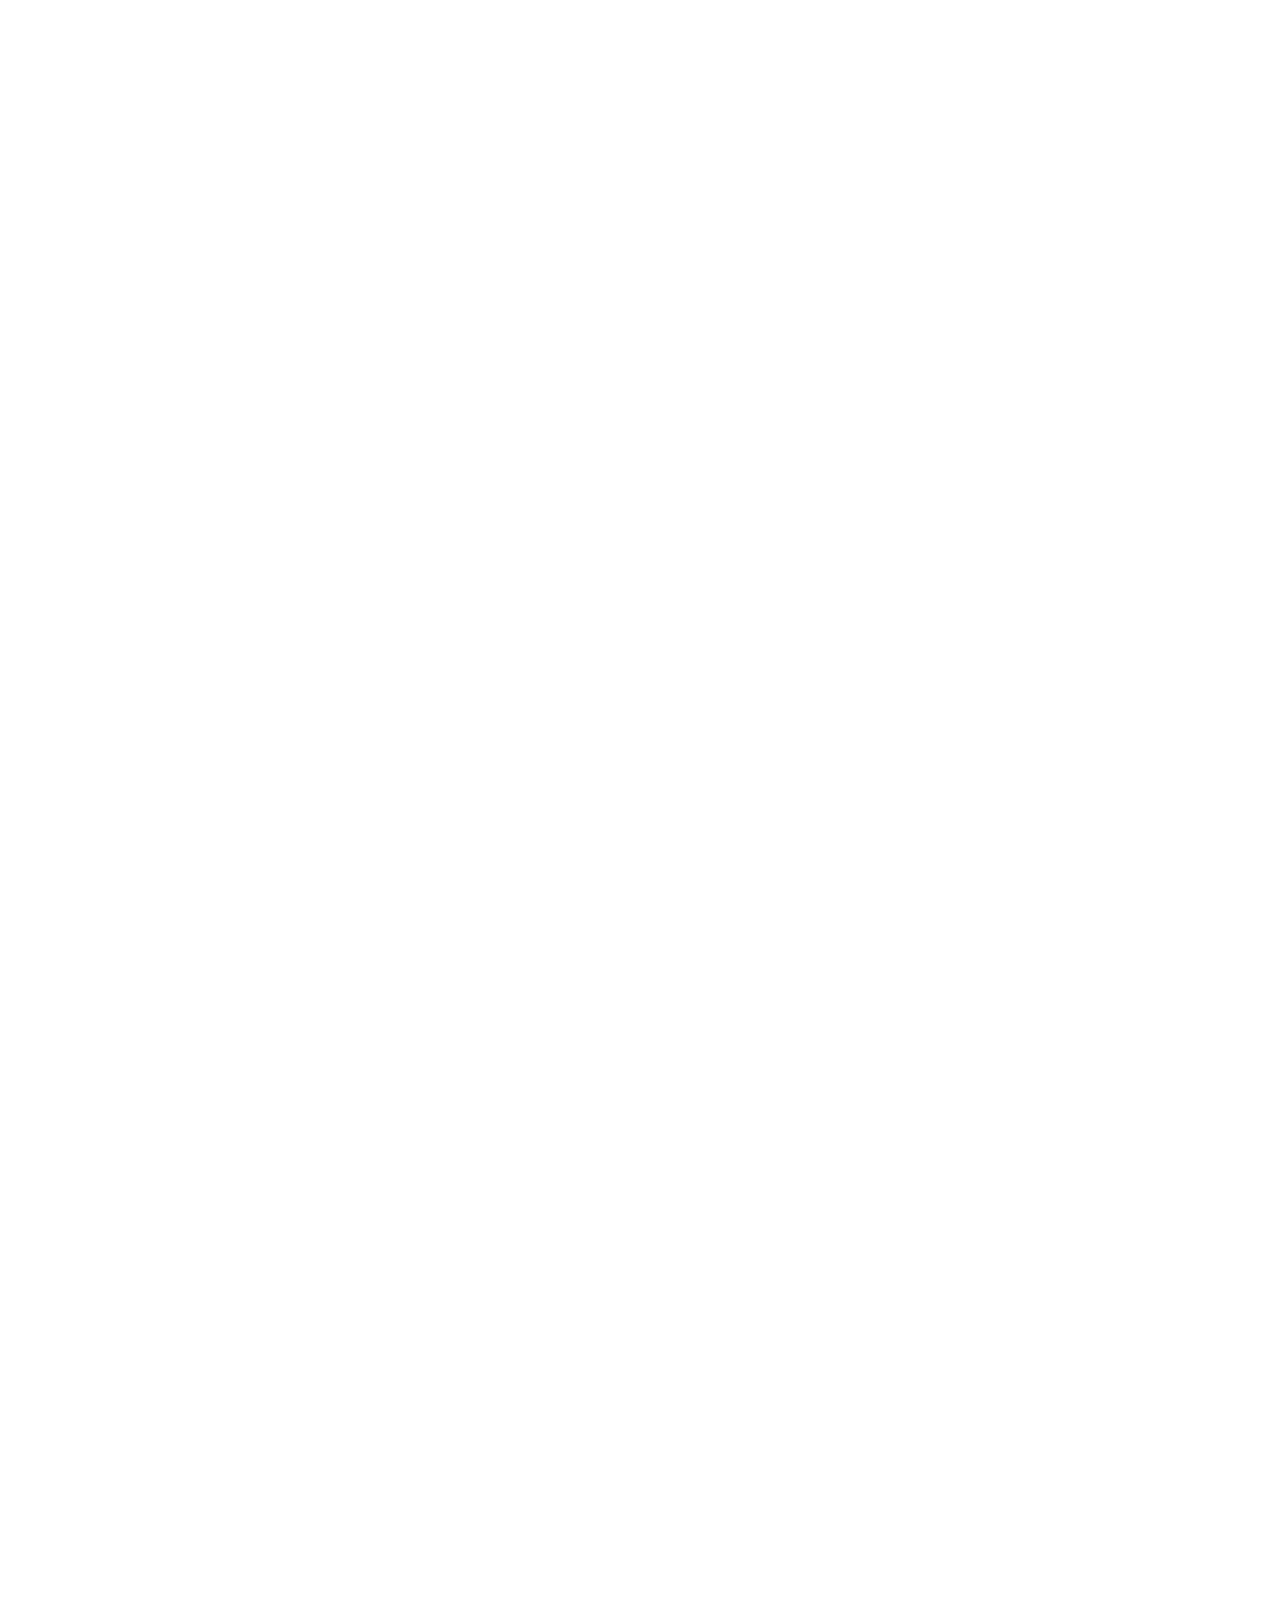
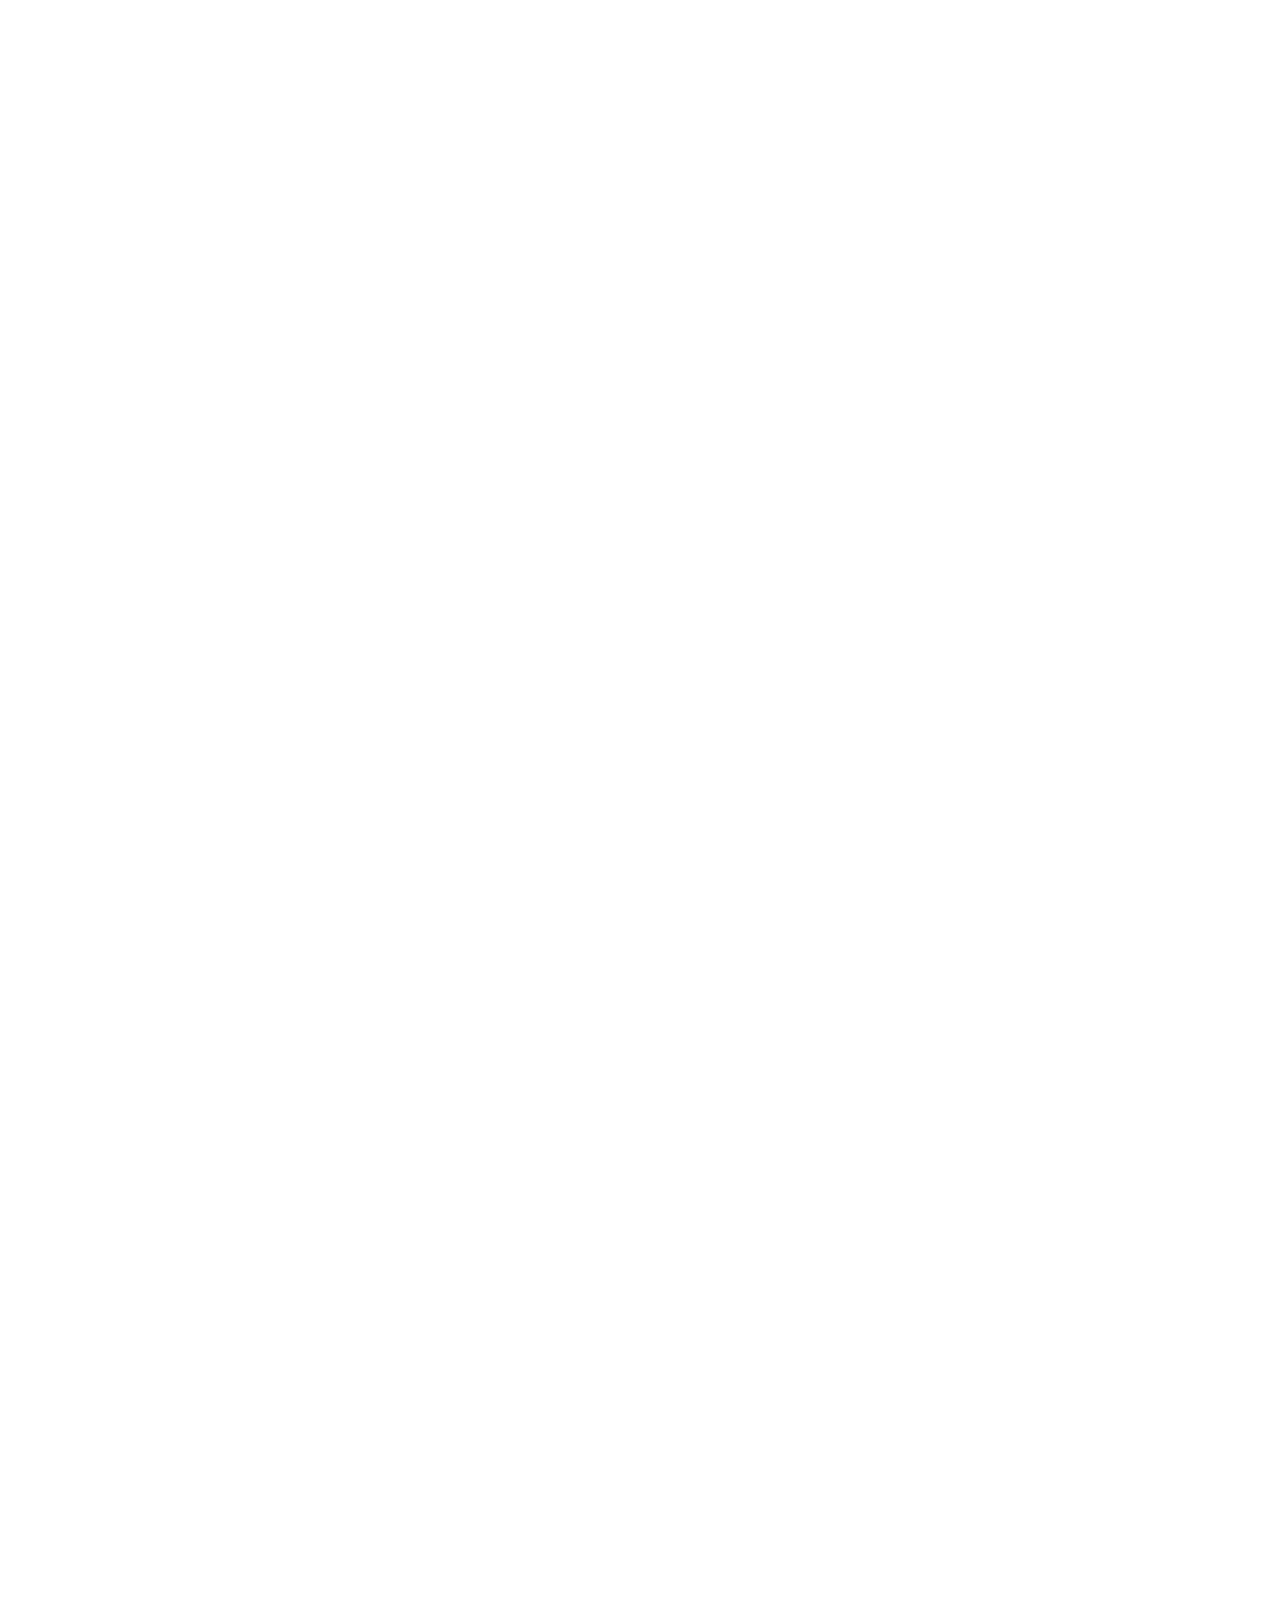
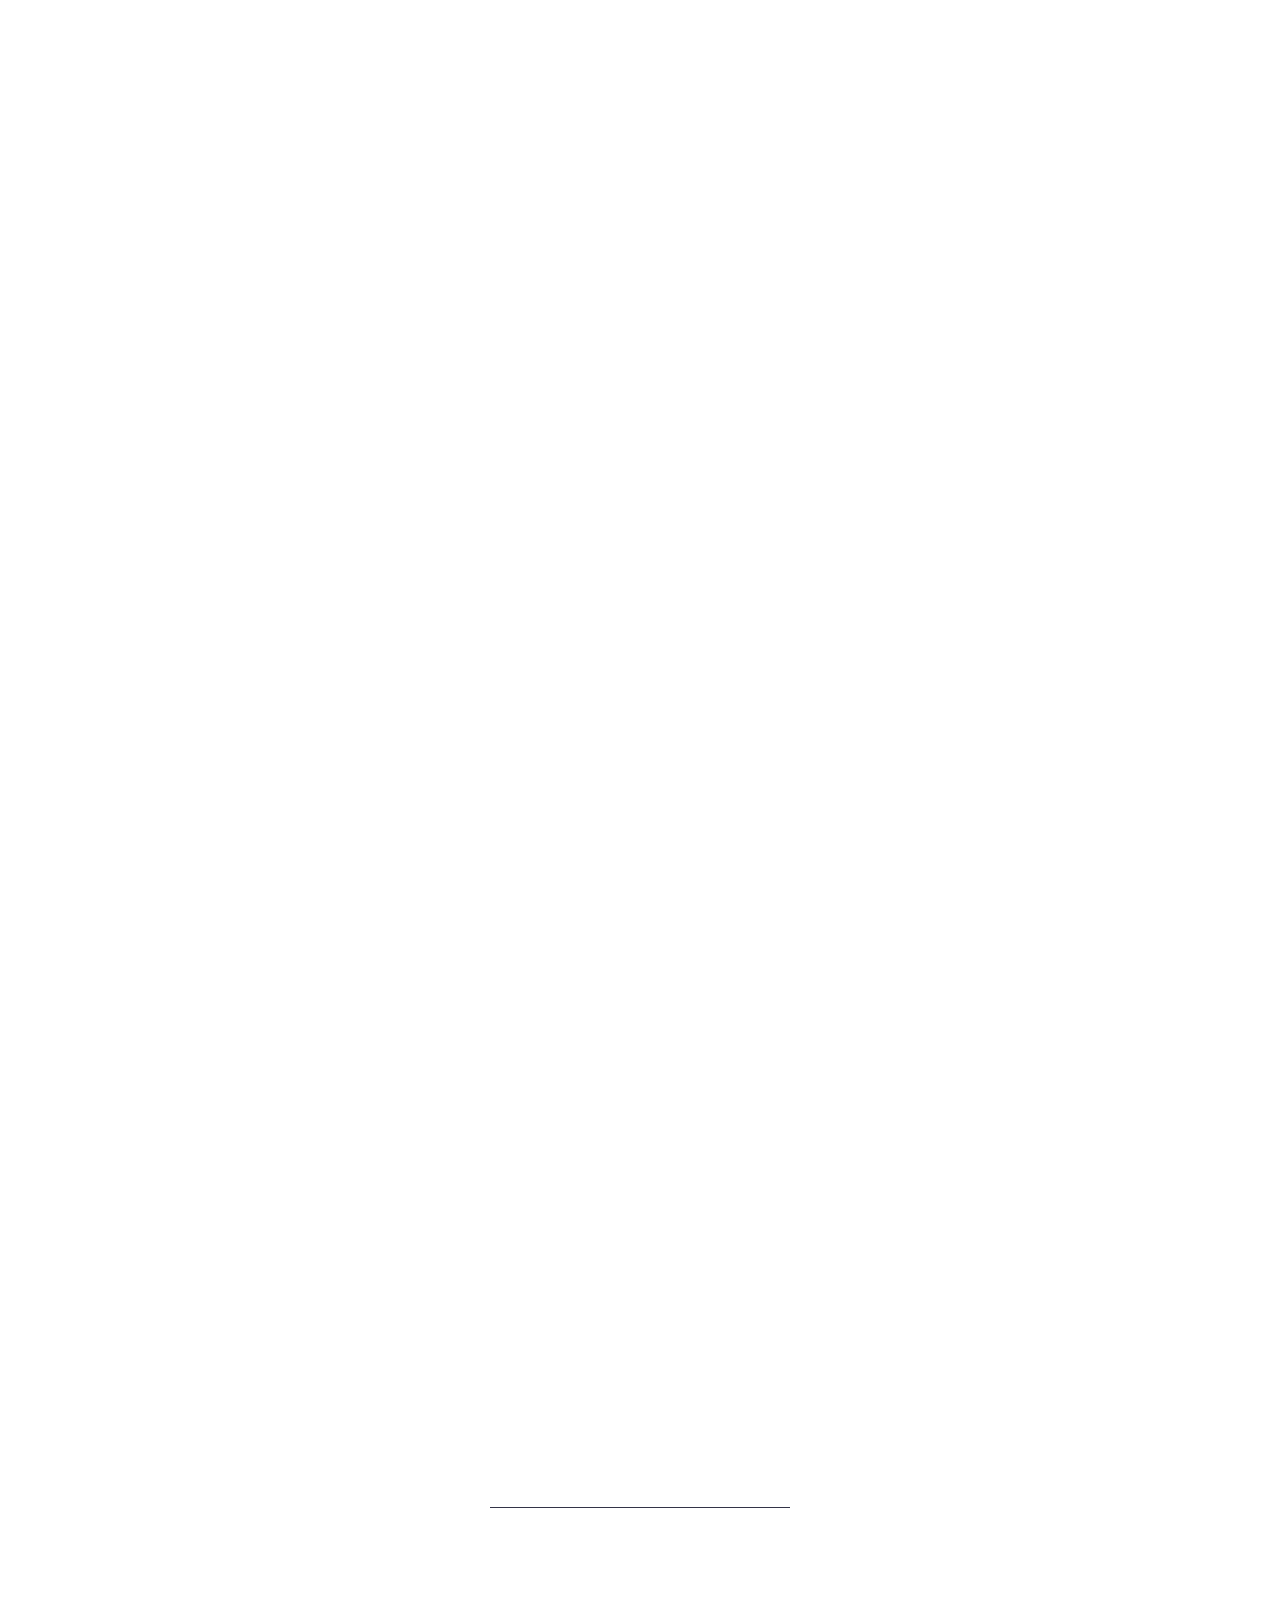
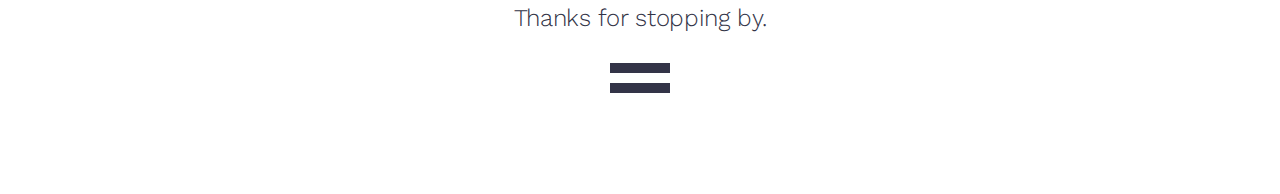
<file: work/tripbunny.html>
<!DOCTYPE html>
<html>
<head>
  <meta charset="utf-8">
  <meta name="viewport" content="width=device-width, initial-scale=1.0">
  <!-- Social share meta tags -->
  <meta property="og:title" content="TripBunny | Evan Tan Song Kai">
  <meta property="og:description" content="Evan Tan is a software developer living in Singapore.">
  <meta property="og:type" content="website">
  <meta property="og:site_name" content="TripBunny">
  <meta name="twitter:card" content="summary_large_image">
  <meta name="twitter:title" content="TripBunny | Evan Tan Song Kai">
  <meta name="twitter:description" content="Evan Tan is a software developer living in Singapore.">
  <!-- End social share meta tags -->
  <link rel="stylesheet" href="../css/reset.css">
  <link rel="stylesheet" href="../css/simple-grid.css">
  <link rel="stylesheet" href="../css/evantme.css">
  <title>TripBunny | Evan Tan</title>
  <meta name="description" content="Evan Tan is a software developer living in Singapore.">
  <!-- Start GA Tracking -->
  <!-- Global site tag (gtag.js) - Google Analytics -->
  <script async src="https://www.googletagmanager.com/gtag/js?id=UA-116410716-1"></script>
  <script>
      window.dataLayer = window.dataLayer || [];
      function gtag(){dataLayer.push(arguments);}
      gtag('js', new Date());

      gtag('config', 'UA-116410716-1');
  </script>

</head>
<body>
  <div class="container super-container">
    <div class="title-content">
      <div class="title">
        <div class="row">
          <div class="col-10">
            <h1>TripBunny</h1>
          </div>
        </div>
      </div>
      <div class="opening-p">
        <div class="row">
          <div class="col-8 center-sm">
            <p class="left">
              We extended TripBunny's simplicity in travel planning with automated, highly personalised itinerary generation onto the Android platform. We also built a collaborative feature which allowed users to collaborate in planning for a trip together on TripBunny.
            </p>
            <p class="left">
              I took on dual roles as the Product Owner & Quality Assurance, working closely to build a product that provided the best user experience for our users. We continuously gathered users feedback, and built the product according to our users. I automated test cases with Espresso.
            </p>
          </div>
          <div class="col-4 right-align-lg hide-small">
            <div class="skills-menu">
              <h2>
                Android Development</br>
                User Experience</br>
                User Testing</br>
                Product Management
              </h2>
            </div>
          </div>
          <div class="col-12 center-align">
            <a href="https://wiki.smu.edu.sg/is480/IS480_Team_wiki%3A_2017T1_BunnyHop" target="_blank" title="TripBunny - Wiki"><button>Find Out More</button></a>
            <a href="https://play.google.com/store/apps/details?id=co.tripbunny.android.app&hl=en" target="_blank" title="TripBunny - Download"><button>Download</button></a>
          </div>
        </div>
      </div>
    </div>
    <div class="contents-grid">
      <div class="row">
        <div class="col-2 hide-small"></div>
        <div class="col-12 center-align">
          <!--Tripbunny V3(B)-->
          <a href="https://invis.io/JKGHQEXFXY3"><p><h3>Final Version (V3)</h3></p></a>
          <iframe style="transform: scale(0.9)" width="428" height="866" src="//invis.io/KFGHQEYWTRH" frameborder="0" allowfullscreen></iframe>
        </div>
        <div class="col-2 hide-small"></div>
      </div>
      <div class="row margin-top-sm">
        <div class="col-2 hide-small"></div>
        <div class="col-12 center-align">
          <!--Tripbunny V2-->
          <a href="https://invis.io/C5GHJK63UBY"><p><h3>Version 2 (V2)</h3></p></a>
          <iframe style="transform: scale(0.9)" width="428" height="866" src="//invis.io/M2GHJK7U9NY" frameborder="0" allowfullscreen></iframe>
        </div>
        <div class="col-2 hide-small"></div>
      </div>
      <div class="row margin-top-sm">
        <div class="col-2 hide-small"></div>
        <div class="col-12 center-align">
          <!--Tripbunny V1-->
          <a href="https://invis.io/GTGHJJJC2XH"><p><h3>Version 1 (V1)</h3></p></a>
          <iframe style="transform: scale(0.9)" width="438" height="930" src="//invis.io/Q2GHJJKXUHJ" frameborder="0" allowfullscreen></iframe>

        </div>
        <div class="col-2 hide-small"></div>
      </div>
    </div>
    <div class="contents-grid">
      <div class="row">
        <div class="col-12 center-align">
          <a href="../index.html" title="Evan Tan's Home"><button>Back</button></a>
        </div>
      </div>
    </div>
  </div>
  <footer>
    <div class="container">
      <div class="row">
        <div class="col-4 hide-small"></div>
        <div class="col-4">
          <div class="line"></div>
        </div>
        <div class="col-4 hide-small"></div>
      </div>
      <div class="footer-content">
        <p>
          Thanks for stopping by.
        </p>
        <div class="equals"></div>
      </div>
    </div>
  </footer>
</body>
</html>
</file>
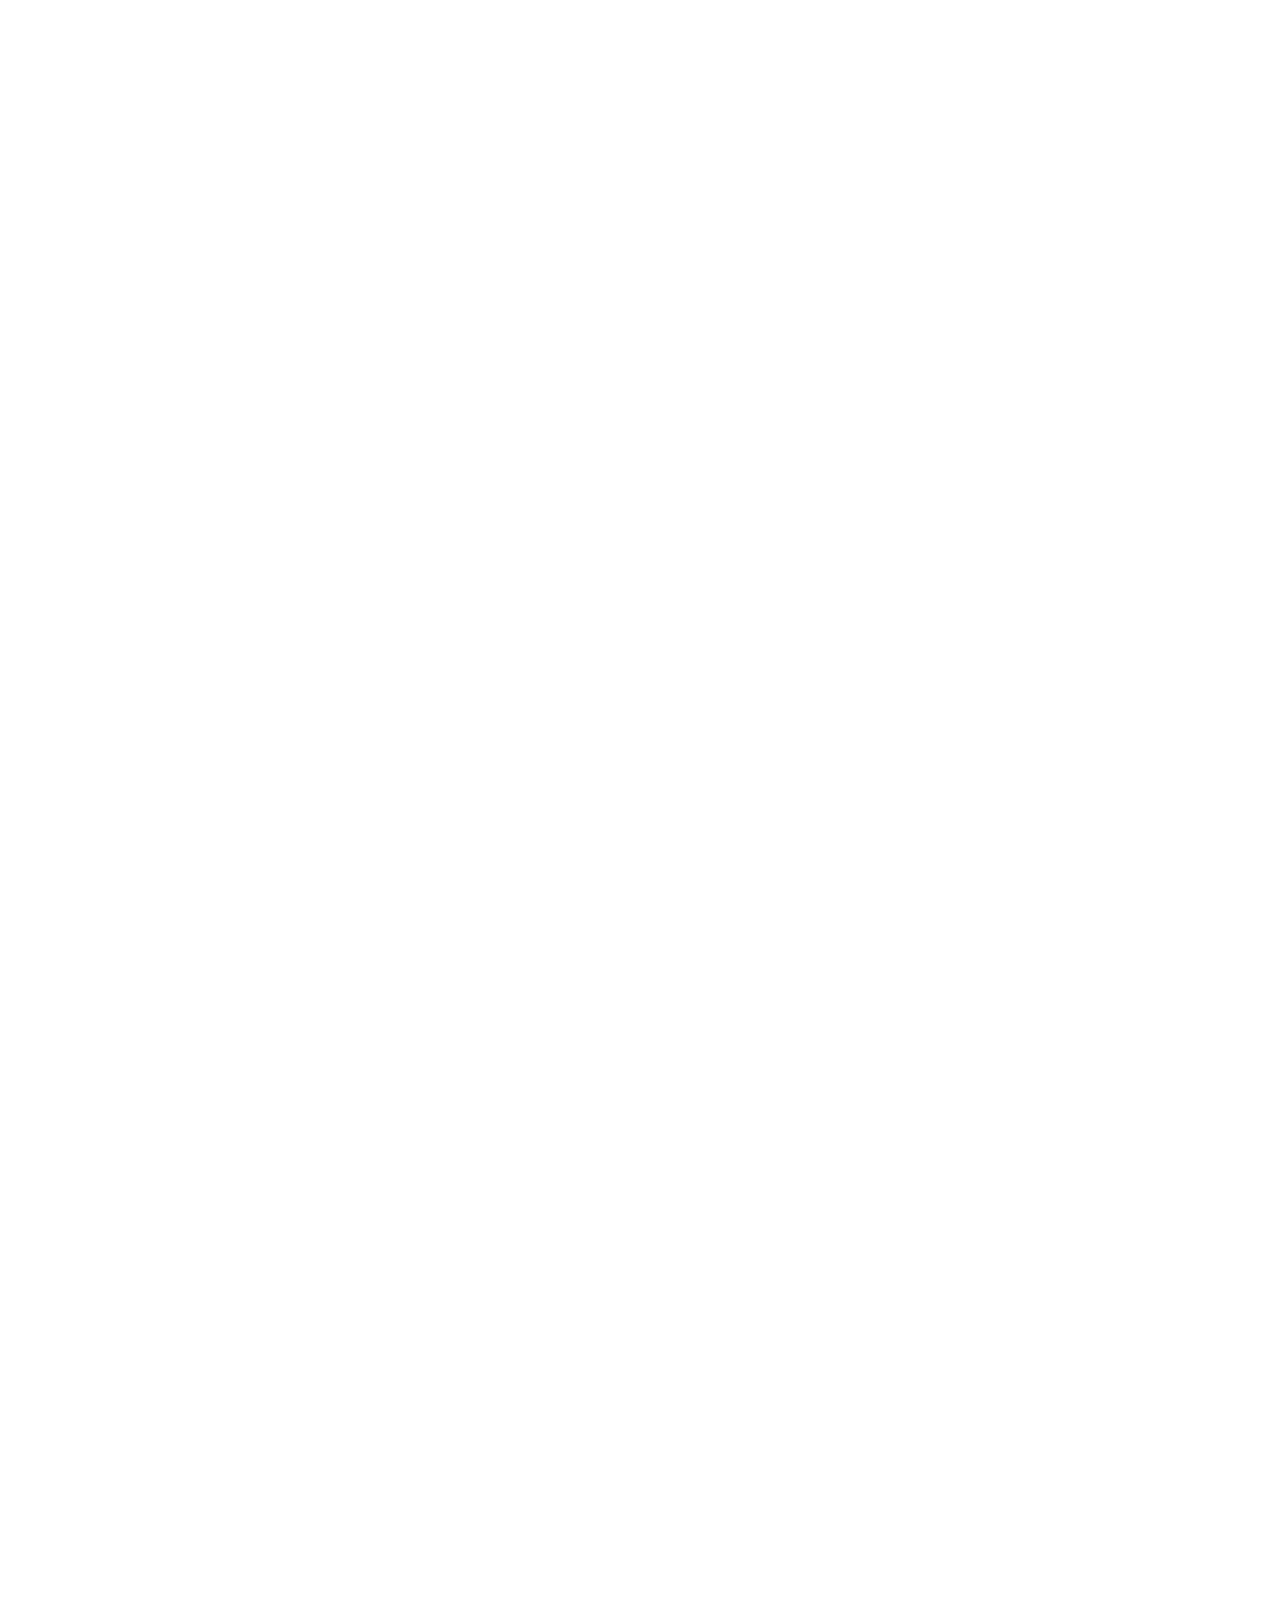
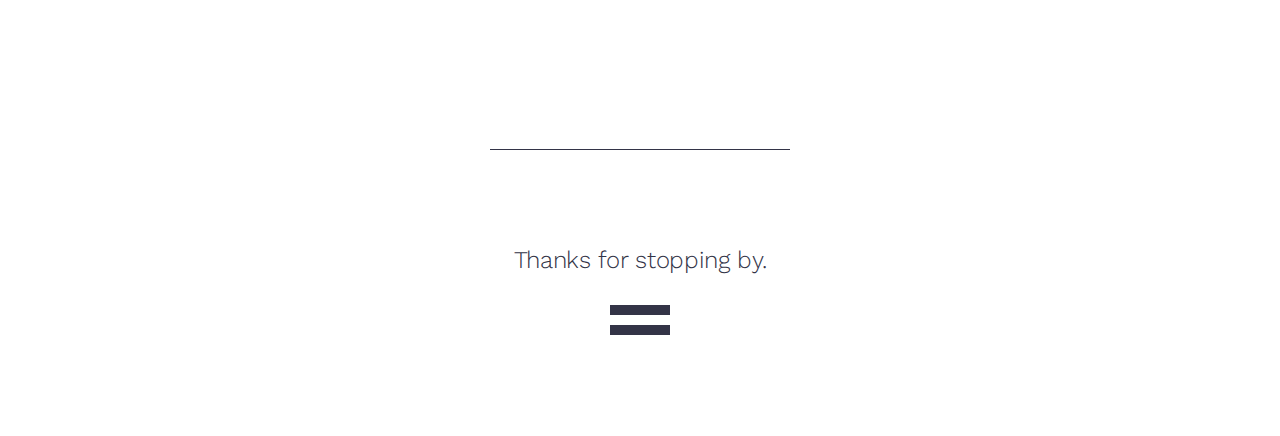
<file: work/visitors-of-singapore.html>
<!DOCTYPE html>
<html>
<head>
  <meta charset="utf-8">
  <meta name="viewport" content="width=device-width, initial-scale=1.0">
  <!-- Social share meta tags -->
  <meta property="og:title" content="Visitors of Singapore | Evan Tan Song Kai">
  <meta property="og:description" content="Evan Tan is a software developer living in Singapore.">
  <meta property="og:type" content="website">
  <!--<meta property="og:image" content="http://zcole.me/img/social-share.png">-->
  <meta property="og:site_name" content="Simple Grid">
  <meta name="twitter:card" content="summary_large_image">
  <meta name="twitter:title" content="Visitors of Singapore | Evan Tan Song Kai">
  <meta name="twitter:description" content="Evan Tan is a software developer living in Singapore.">
  <!--<meta name="twitter:image:src" content="http://zcole.me/img/social-share.png">-->
  <!-- End social share meta tags -->
  <!--<link rel="shortcut icon" href="http://zcole.me/img/favicon.png">-->
  <link rel="stylesheet" href="../css/reset.css">
  <link rel="stylesheet" href="../css/simple-grid.css">
  <link rel="stylesheet" href="../css/evantme.css">
  <title>Visitors of Singapore | Evan Tan</title>
  <meta name="description" content="Evan Tan is a software developer living in Singapore.">
  <!-- Global site tag (gtag.js) - Google Analytics -->
  <script async src="https://www.googletagmanager.com/gtag/js?id=UA-116410716-1"></script>
  <script>
      window.dataLayer = window.dataLayer || [];
      function gtag(){dataLayer.push(arguments);}
      gtag('js', new Date());

      gtag('config', 'UA-116410716-1');
  </script>

</head>
<body>
  <div class="container super-container">
    <div class="title-content">
      <div class="title">
        <div class="row">
          <div class="col-10">
            <h1>Visitors of Singapore</h1>
          </div>
        </div>
      </div>
      <div class="opening-p">
        <div class="row">
          <div class="col-8 center-sm">
            <p class="left">
              Worked in a team of 3 to develop interactive data visualisations to gather key business insights related to the travel industry in Singapore through the creation of data visualisation charts. We focused on gathering data mainly in the number of people inbound tourist coming to Singapore and their expenditure.
            </p>
            <p class="left">
              Took on the role as a front-end developer to drive insights through creating visualisation charts, which made use of Highcharts and D3.js.
            </p>
          </div>
          <div class="col-4 right-align-lg hide-small">
            <div class="skills-menu">
              <h2>Data Visualisation</br>
              HTML/CSS</br>
              D3.js</br>
              Highcharts</h2>
            </div>
          </div>
          <div class="col-12 center-align">
            <a href="https://wiki.smu.edu.sg/1718t1is428g1/1718t1is428T10" target="_blank" title="Visitors of Singapore - Wiki"><button>Find Out More</button></a>
            <a href="http://34.216.96.123/va_is428/" target="_blank" title="Visitors of Singapore - VA Site"><button>Visit Site</button></a>
            <a href="https://drive.google.com/file/d/1PtkA_kkvvsSog3zI2otZV7B1rGztxlMK/view" target="_blank" title="Visitors of Singapore - Research Paper"><button>Research Paper</button></a>
          </div>
        </div>
      </div>
    </div>
    <div class="contents-grid">
      <div class="row">
        <div class="col-2 hide-small"></div>
        <div class="col-8 img-contain va-poster"></div>
        <div class="col-2 hide-small"></div>
      </div>
    </div>
    <div class="contents-grid">
      <div class="row">
        <div class="col-12 center-align">
          <a href="../index.html" title="Evan Tan's Home"><button>Back</button></a>
        </div>
      </div>
    </div>
  </div>
  <footer>
    <div class="container">
      <div class="row">
        <div class="col-4 hide-small"></div>
        <div class="col-4">
          <div class="line"></div>
        </div>
        <div class="col-4 hide-small"></div>
      </div>
      <div class="footer-content">
        <p>
          Thanks for stopping by.
        </p>
        <div class="equals"></div>
      </div>
    </div>
  </footer>
</body>
</html>
</file>
<file: css/simple-grid.css>
/**
*** SIMPLE GRID
*** (C) ZACH COLE 2016
**/

@import url(https://fonts.googleapis.com/css?family=Lato:400,300,300italic,400italic,700,700italic);

/* UNIVERSAL */

html,
body {
  height: 100%;
  width: 100%;
  margin: 0;
  padding: 0;
  left: 0;
  top: 0;
}

/* ROOT FONT STYLES */

* {
  font-family: 'Lato', Helvetica, sans-serif;
  color: #333447;
  line-height: 1.5;
}

/* TYPOGRAPHY */

h1 {
  font-size: 2.5rem;
}

h2 {
  font-size: 2rem;
}

h3 {
  font-size: 1.375rem;
}

h4 {
  font-size: 1.125rem;
}

h5 {
  font-size: 1rem;
}

h6 {
  font-size: 0.875rem;
}

p {
  font-size: 1.125rem;
  font-weight: 200;
  line-height: 1.8;
}

.font-light {
  font-weight: 200;
}

.font-regular {
  font-weight: 400;
}

.font-heavy {
  font-weight: 700;
}

/* POSITIONING */

.left {
  text-align: left;
}

.right {
  text-align: right;
}

.center,
.center-sm {
  text-align: center;
  margin: 0 auto;
}

.justify {
  text-align: justify;
}

/* ==== GRID SYSTEM ==== */

.container {
  width: 90%;
  margin: 0 auto;
}

.row {
  position: relative;
  width: 100%;
}

.row [class^="col"] {
  float: left;
  margin: 8px 2%;
  min-height: 2px;
}

[class^="n-col"] {
  float: left;
  min-height: 2px;
}

[class^="n-col-1"]:first-of-type {
  margin-left: 0;
}

[class^="n-col-5"]:last-of-type {
  margin-right: 0;
}

.n-col-1,
.n-col-2,
.n-col-3,
.n-col-4,
.n-col-5,
.n-col-6 {
  width: 100%;
  margin: 8px 0;
}

.col-1,
.col-2,
.col-3,
.col-4,
.col-5,
.col-6,
.col-7,
.col-8,
.col-9,
.col-10,
.col-11,
.col-12 {
  width: 96%;
}

.col-1-sm {
  width: 4.33%;
}

.col-2-sm {
  width: 12.66%;
}

.col-3-sm {
  width: 21%;
}

.col-4-sm {
  width: 29.33%;
}

.col-5-sm {
  width: 37.66%;
}

.col-6-sm {
  width: 46%;
}

.col-7-sm {
  width: 54.33%;
}

.col-8-sm {
  width: 62.66%;
}

.col-9-sm {
  width: 71%;
}

.col-10-sm {
  width: 79.33%;
}

.col-11-sm {
  width: 87.66%;
}

.col-12-sm {
  width: 96%;
}

.row::after {
	content: "";
	display: table;
	clear: both;
}

.hidden-sm {
  display: none;
}

@media only screen and (min-width: 540px) {
  .container {
    width: 80%;
  }
}

@media only screen and (min-width: 720px) {
  .col-1 {
    width: 4.33%;
  }

  .col-2 {
    width: 12.66%;
  }

  .col-3 {
    width: 21%;
  }

  .col-4 {
    width: 29.33%;
  }

  .col-5 {
    width: 37.66%;
  }

  .col-6 {
    width: 46%;
  }

  .col-7 {
    width: 54.33%;
  }

  .col-8 {
    width: 62.66%;
  }

  .col-9 {
    width: 71%;
  }

  .col-10 {
    width: 79.33%;
  }

  .col-11 {
    width: 87.66%;
  }

  .col-12 {
    width: 96%;
  }

  /* NESTED GRID */

  [class^="n-col"] {
    margin: 8px 4.3478%;
  }

  .n-col-1 {
    width: 9.4202%
  }

  .n-col-2 {
    width: 27.5360%
  }

  .n-col-3 {
    width: 45.6519%
  }

  .n-col-4 {
    width: 63.7677%
  }

  .n-col-5 {
    width: 81.8836%
  }

  .n-col-6 {
    width: 99.9999%
  }

  /* END NESTED GRID */

  .hidden-sm {
    display: block;
  }

  .center-sm {
    margin: 0 2% 0 2%;
    text-align: left;
  }
}

@media only screen and (min-width: 960px) {
  .container {
    width: 75%;
    max-width: 960px;
  }
}
</file>
<file: css/evantme.css>
/**
*** EVAN TAN
*** (C) 2018
**/

@import url(https://fonts.googleapis.com/css?family=Source+Serif+Pro:400,600|Work+Sans:200,300,400,600,700);

/* UNIVERSAL */

html,
body {
  height: 100%;
  width: 100%;
  margin: 0;
  padding: 0;
  left: 0;
  top: 0;
}

* {
  font-family: 'Work Sans', 'Proxima Nova', 'Helvetica Neue', Helvetica, sans-serif;
  color: #333447;
  line-height: 1.5;
}

/* TYPOGRAPHY */
a.title{
  font-family: 'Source Serif Pro', Georgia, serif;
  color: #4c87ec;
}

h1 {
  font-family: 'Source Serif Pro', Georgia, serif;
  font-size: 3rem;
  font-weight: 600;
}

h2 {
  font-size: 1.5rem;
  font-weight: 500;
  line-height: 1.75;
  color: #4c87ec;
}

h3 {
  font-size: 2.25rem;
  font-weight: 200;
  margin-top: 0;
}

h4 {
  font-size: 1.2rem;
  font-weight: 500;
}

h6 {
  transition: all 0.3s ease;
}

p {
  font-size: 1.5rem;
  font-weight: 200;
  font-weight: 300;
  line-height: 1.75;
  letter-spacing: -0.02rem;
  margin-top: 0;
}

a {
  text-decoration: none;
  transition: all 0.3s ease;
}

a:hover {
  color: #4c87ec;
}

.right-align {
  text-align: right;
}

.center-align {
  text-align: center;
}

.center-sm {
  text-align: center;
}

.strong {
  font-weight: 500;
}

.weak {
  font-size: 1.2rem;
  font-weight: 200;
}

/* CONTENT */

.super-container {
  margin: 24vh auto 0 !important;
}

.title {
  opacity: 0;
  -webkit-animation: appear 1s ease-out forwards;
  -moz-animation: appear 1s ease-out forwards;
  -o-animation: appear 1s ease-out forwards;
  animation: appear 1s ease-out forwards;
  -webkit-animation-delay: 0.2s;
  -moz-animation-delay: 0.2s;
  -o-animation-delay: 0.2s;
  animation-delay: 0.2s;
}

.opening-p {
  opacity: 0;
  -webkit-animation: appear 1s ease-out forwards;
  -moz-animation: appear 1s ease-out forwards;
  -o-animation: appear 1s ease-out forwards;
  animation: appear 1s ease-out forwards;
  -webkit-animation-delay: 0.4s;
  -moz-animation-delay: 0.4s;
  -o-animation-delay: 0.4s;
  animation-delay: 0.4s;
}

.contents-grid {
  margin-top: 80px;
  opacity: 0;
  -webkit-animation: appear 1s ease-out forwards;
  -moz-animation: appear 1s ease-out forwards;
  -o-animation: appear 1s ease-out forwards;
  animation: appear 1s ease-out forwards;
  -webkit-animation-delay: 0.5s;
  -moz-animation-delay: 0.5s;
  -o-animation-delay: 0.5s;
  animation-delay: 0.5s;
}

.hide-small {
  display: none;
}

.col-margin-top {
  margin-top: 80px !important;
}

.margin-top-sm {
  margin-top: 40px;
}

.margin-top-lg {
  margin-top: 80px;
}

.line {
  position: relative;
  background: #333447;
  width: 100%;
  height: 1px;
}

.line-small {
  margin-top: 40px;
}

.menu-item {
  border-bottom: solid 1px #333447;
  transition: all 0.3s ease;
}

.menu-item:hover {
  border-bottom: solid 1px #4c87ec;
}

.menu-item:hover h3,
.menu-item:hover h6 {
  color: #4c87ec;
}

.menu-item h3 {
  margin-top: 18px;
  transition: all 0.3s ease;
}

.menu-item:hover .label-hide {
  opacity: 1;
}

.label-hide {
  opacity: 0;
  margin: -36px 0 10px 0;
  text-transform: uppercase;
}

button {
  height: 60px;
  width: 250px;
  font-size: 1.2rem;
  font-weight: 200;
  background: #fff;
  border: 1px solid #333447;
  border-radius: 4px;
  transition: all 0.3s ease;
  cursor: pointer;
  margin-top: 36px;
  outline: none;
}

button:hover {
  border: 1px solid #4c87ec;
  color: #4c87ec;
}

button:active {
  outline: none;
}

.credits {
  font-family: 'Work Sans', 'Proxima Nova', 'Helvetica Neue', Helvetica, sans-serif;
  color: #333447;
  font-size: 0.5rem;
  font-weight: 100;
  margin: 80px auto 120px;
  text-align: center;
}

footer {
  margin-top: 160px;
  padding-bottom: 1px;
}

.footer-content {
  margin: 80px auto 120px;
  text-align: center;
}

.equals {
  margin: 0 auto;
  height: 10px;
  width: 60px;
  background: #333447;
}

.equals::after {
  content: "";
  display: block;
  position: relative;
  height: 10px;
  width: 60px;
  background: #333447;
  top: 20px;
}

.skills-menu {
  position: relative;
}

.skills-menu  h2{
  color: #333447;
}

/* IMAGES */

.va-poster{
  background: url('../img/va-poster.jpg');
  padding-top: 60%;
}

img {
  width: 100%;
  height: auto;
}

.img-contain {
  height: 0px;
  background-repeat: no-repeat;
  background-size: contain;
}

.img-border-radius {
  border-radius: 12px;
}

.img-shadow {
  -webkit-box-shadow: 0 0 12px 0 rgba(51,52,71,0.15);
  -moz-box-shadow: 0 0 12px 0 rgba(51,52,71,0.15);
  -o-box-shadow: 0 0 12px 0 rgba(51,52,71,0.15);
  box-shadow: 0 0 12px 0 rgba(51,52,71,0.15);
}

/* ANIMATIONS */

@-webkit-keyframes appear {
  0% {
    opacity: 0;
  }
  100% {
    opacity: 1;
  }
}

@-moz-keyframes appear {
  0% {
    opacity: 0;
  }
  100% {
    opacity: 1;
  }
}

@-o-keyframes appear {
  0% {
    opacity: 0;
  }
  100% {
    opacity: 1;
  }
}

@keyframes appear {
  0% {
    opacity: 0;
  }
  100% {
    opacity: 1;
  }
}

@media only screen and (min-width: 720px) {
  .hide-small {
    display: block;
  }

  .right-align-lg {
    text-align: right;
  }

  .center-sm {
    text-align: left;
  }

  .col-margin-top {
    margin-top: 8px !important;
  }

  .skills-menu {
    top: -22px;
    margin-top: 0;
  }

  .va-poster {
    padding-top: 36%;
  }

}

@media only screen and (min-width: 960px) {
  .container {
    width: 80%;
    max-width: 1080px;
  }
}

#draw{
  position:fixed;
  top:0;
  right:0;
  bottom:0;
  left:0;
}
</file>
